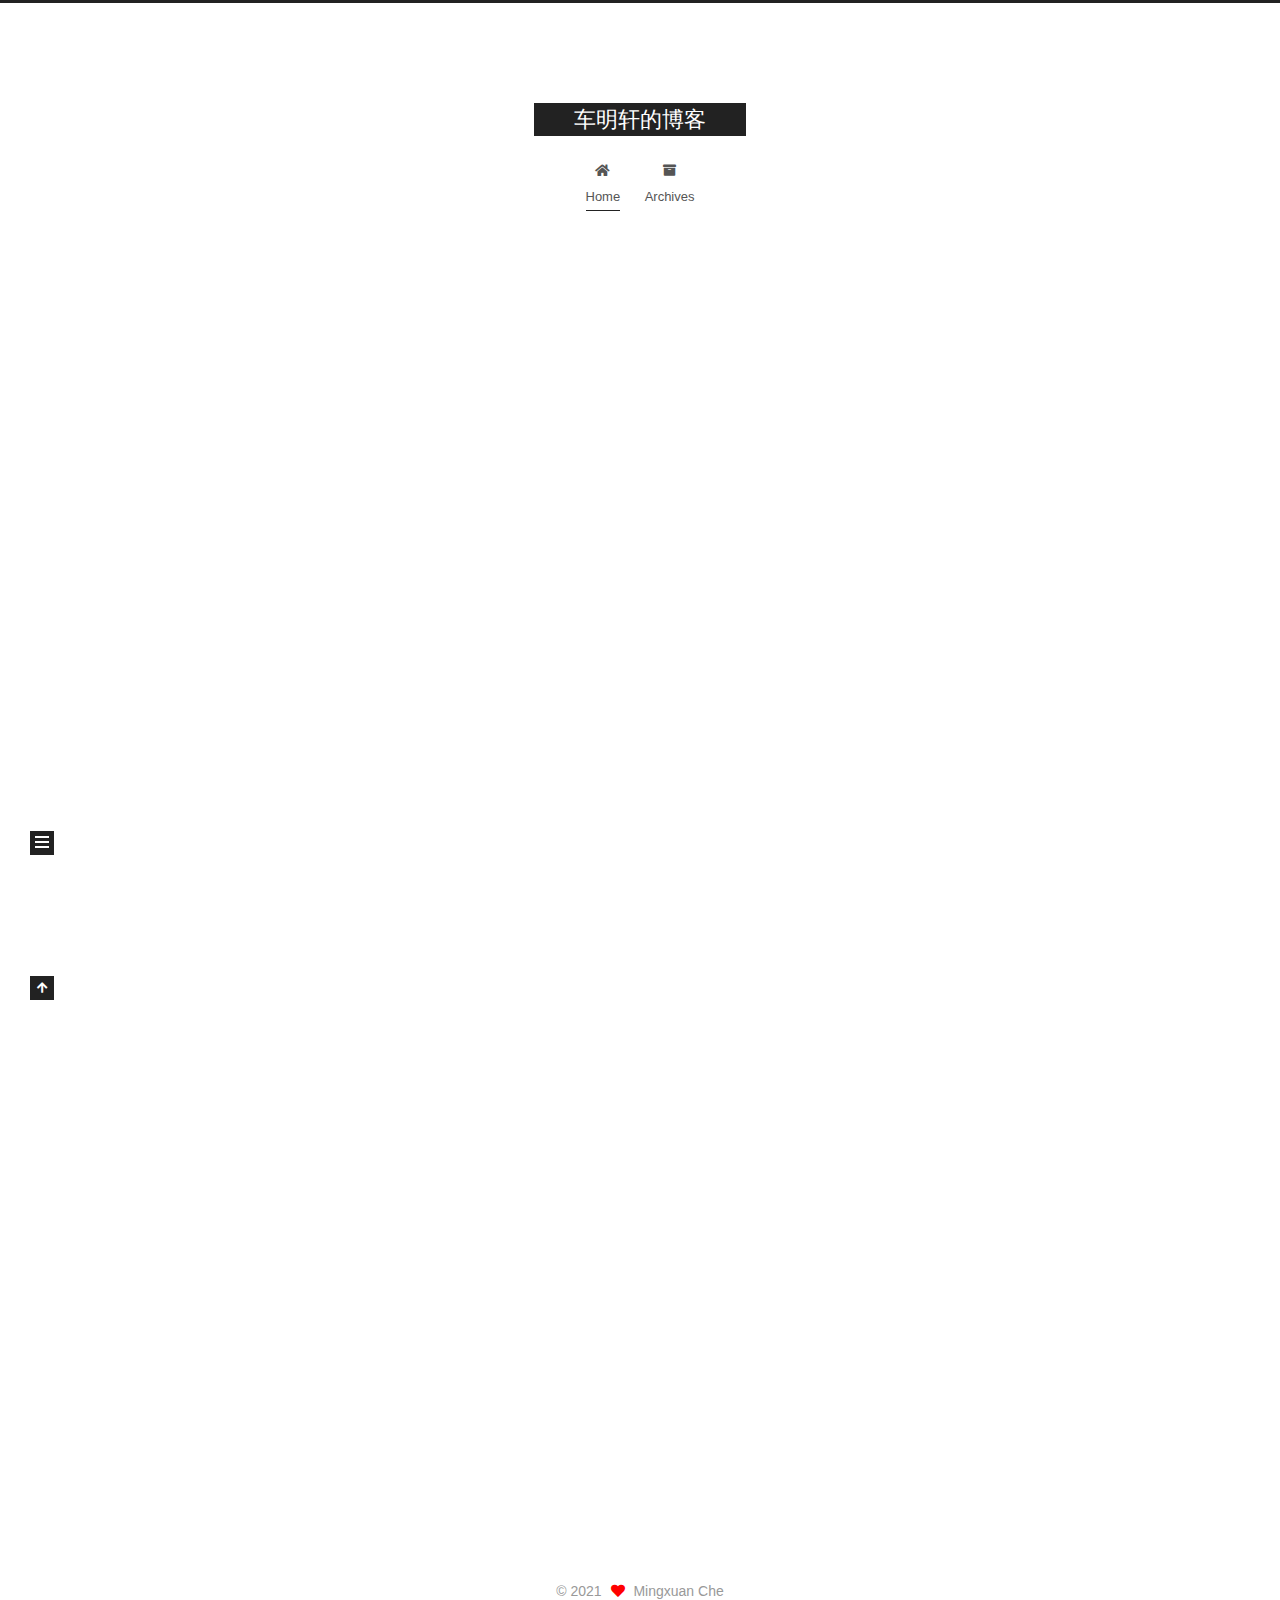
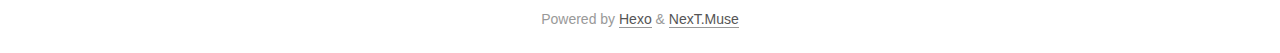
<file: index.html>
<!DOCTYPE html>
<html lang="en">
<head>
  <meta charset="UTF-8">
<meta name="viewport" content="width=device-width, initial-scale=1, maximum-scale=2">
<meta name="theme-color" content="#222">
<meta name="generator" content="Hexo 5.4.0">
  <link rel="apple-touch-icon" sizes="180x180" href="/images/apple-touch-icon-next.png">
  <link rel="icon" type="image/png" sizes="32x32" href="/images/favicon-32x32-next.png">
  <link rel="icon" type="image/png" sizes="16x16" href="/images/favicon-16x16-next.png">
  <link rel="mask-icon" href="/images/logo.svg" color="#222">

<link rel="stylesheet" href="/css/main.css">


<link rel="stylesheet" href="/lib/font-awesome/css/all.min.css">

<script id="hexo-configurations">
    var NexT = window.NexT || {};
    var CONFIG = {"hostname":"example.com","root":"/","scheme":"Muse","version":"7.8.0","exturl":false,"sidebar":{"position":"left","display":"post","padding":18,"offset":12,"onmobile":false},"copycode":{"enable":false,"show_result":false,"style":null},"back2top":{"enable":true,"sidebar":false,"scrollpercent":false},"bookmark":{"enable":false,"color":"#222","save":"auto"},"fancybox":false,"mediumzoom":false,"lazyload":false,"pangu":false,"comments":{"style":"tabs","active":null,"storage":true,"lazyload":false,"nav":null},"algolia":{"hits":{"per_page":10},"labels":{"input_placeholder":"Search for Posts","hits_empty":"We didn't find any results for the search: ${query}","hits_stats":"${hits} results found in ${time} ms"}},"localsearch":{"enable":false,"trigger":"auto","top_n_per_article":1,"unescape":false,"preload":false},"motion":{"enable":true,"async":false,"transition":{"post_block":"fadeIn","post_header":"slideDownIn","post_body":"slideDownIn","coll_header":"slideLeftIn","sidebar":"slideUpIn"}}};
  </script>

  <meta property="og:type" content="website">
<meta property="og:title" content="车明轩的博客">
<meta property="og:url" content="http://example.com/index.html">
<meta property="og:site_name" content="车明轩的博客">
<meta property="og:locale" content="en_US">
<meta property="article:author" content="Mingxuan Che">
<meta name="twitter:card" content="summary">

<link rel="canonical" href="http://example.com/">


<script id="page-configurations">
  // https://hexo.io/docs/variables.html
  CONFIG.page = {
    sidebar: "",
    isHome : true,
    isPost : false,
    lang   : 'en'
  };
</script>

  <title>车明轩的博客</title>
  






  <noscript>
  <style>
  .use-motion .brand,
  .use-motion .menu-item,
  .sidebar-inner,
  .use-motion .post-block,
  .use-motion .pagination,
  .use-motion .comments,
  .use-motion .post-header,
  .use-motion .post-body,
  .use-motion .collection-header { opacity: initial; }

  .use-motion .site-title,
  .use-motion .site-subtitle {
    opacity: initial;
    top: initial;
  }

  .use-motion .logo-line-before i { left: initial; }
  .use-motion .logo-line-after i { right: initial; }
  </style>
</noscript>

</head>

<body itemscope itemtype="http://schema.org/WebPage">
  <div class="container use-motion">
    <div class="headband"></div>

    <header class="header" itemscope itemtype="http://schema.org/WPHeader">
      <div class="header-inner"><div class="site-brand-container">
  <div class="site-nav-toggle">
    <div class="toggle" aria-label="Toggle navigation bar">
      <span class="toggle-line toggle-line-first"></span>
      <span class="toggle-line toggle-line-middle"></span>
      <span class="toggle-line toggle-line-last"></span>
    </div>
  </div>

  <div class="site-meta">

    <a href="/" class="brand" rel="start">
      <span class="logo-line-before"><i></i></span>
      <h1 class="site-title">车明轩的博客</h1>
      <span class="logo-line-after"><i></i></span>
    </a>
  </div>

  <div class="site-nav-right">
    <div class="toggle popup-trigger">
    </div>
  </div>
</div>




<nav class="site-nav">
  <ul id="menu" class="main-menu menu">
        <li class="menu-item menu-item-home">

    <a href="/" rel="section"><i class="fa fa-home fa-fw"></i>Home</a>

  </li>
        <li class="menu-item menu-item-archives">

    <a href="/archives/" rel="section"><i class="fa fa-archive fa-fw"></i>Archives</a>

  </li>
  </ul>
</nav>




</div>
    </header>

    
  <div class="back-to-top">
    <i class="fa fa-arrow-up"></i>
    <span>0%</span>
  </div>


    <main class="main">
      <div class="main-inner">
        <div class="content-wrap">
          

          <div class="content index posts-expand">
            
      
  
  
  <article itemscope itemtype="http://schema.org/Article" class="post-block" lang="en">
    <link itemprop="mainEntityOfPage" href="http://example.com/2021/03/05/%E5%AE%9E%E4%B9%A0%E5%BF%83%E5%BE%973.4-3.5/">

    <span hidden itemprop="author" itemscope itemtype="http://schema.org/Person">
      <meta itemprop="image" content="/images/avatar.gif">
      <meta itemprop="name" content="Mingxuan Che">
      <meta itemprop="description" content="">
    </span>

    <span hidden itemprop="publisher" itemscope itemtype="http://schema.org/Organization">
      <meta itemprop="name" content="车明轩的博客">
    </span>
      <header class="post-header">
        <h2 class="post-title" itemprop="name headline">
          
            <a href="/2021/03/05/%E5%AE%9E%E4%B9%A0%E5%BF%83%E5%BE%973.4-3.5/" class="post-title-link" itemprop="url">实习心得3.4-3.5</a>
        </h2>

        <div class="post-meta">
            <span class="post-meta-item">
              <span class="post-meta-item-icon">
                <i class="far fa-calendar"></i>
              </span>
              <span class="post-meta-item-text">Posted on</span>
              

              <time title="Created: 2021-03-05 14:13:04 / Modified: 14:21:15" itemprop="dateCreated datePublished" datetime="2021-03-05T14:13:04+08:00">2021-03-05</time>
            </span>

          

        </div>
      </header>

    
    
    
    <div class="post-body" itemprop="articleBody">

      
          <h1 id="产品经理"><a href="#产品经理" class="headerlink" title="产品经理"></a>产品经理</h1><p>对于产品经理，最重要的是分析客户的需求（save time or kill time），和制定产品的商业战略目标，这其中，就包括查阅大量的资料和进行量化的市场调研。另外，产品经理需要将自己的想法输出成为内容，内容就包括ppt，产品说明文档以及一些可视化操作。此外，当产品投入使用后，还需要根据产品的运营情况进行迭代更新。</p>
<p>总结：这个职业对创造力，对前沿科技的把控 ，视野，见识，以及知识搜集能力，阅读能力，写作能力要求较高。</p>
<p>推荐书目：</p>
<p>用户体验要素</p>
<p>交互设计精髓3</p>
<p><a target="_blank" rel="noopener" href="https://www.axureshop.com/">https://www.axureshop.com/</a></p>
<p>从该网站多了解设计模板</p>
<h1 id="区块链"><a href="#区块链" class="headerlink" title="区块链"></a>区块链</h1><p> 区块链技术是一个可以实现去中心化的货币加密技术，可以使比特币，实现正常的货币流通。</p>
<p><a target="_blank" rel="noopener" href="http://c.biancheng.net/view/1884.html">http://c.biancheng.net/view/1884.html</a></p>
<h1 id="互联网企业技术人员瓶颈的突破："><a href="#互联网企业技术人员瓶颈的突破：" class="headerlink" title="互联网企业技术人员瓶颈的突破："></a>互联网企业技术人员瓶颈的突破：</h1><p>在一个互联网企业在学习技术到一定水平后回遇到瓶颈，为了突破这种瓶颈，需要向以下几点努力：</p>
<p>1 学会积累，通过积累大量的demo和编程方法提高自身的工作效率</p>
<p>2 学会往产品，营销方向思考，通过对产品和营销方向的思考学会让自己想到需求之外的东西</p>
<p>3 对底层逻辑的思考和对全局的把握，当你达到能对团队全局有所把握时自然而然会成为leader</p>

      
    </div>

    
    
    
      <footer class="post-footer">
        <div class="post-eof"></div>
      </footer>
  </article>
  
  
  


  



          </div>
          

<script>
  window.addEventListener('tabs:register', () => {
    let { activeClass } = CONFIG.comments;
    if (CONFIG.comments.storage) {
      activeClass = localStorage.getItem('comments_active') || activeClass;
    }
    if (activeClass) {
      let activeTab = document.querySelector(`a[href="#comment-${activeClass}"]`);
      if (activeTab) {
        activeTab.click();
      }
    }
  });
  if (CONFIG.comments.storage) {
    window.addEventListener('tabs:click', event => {
      if (!event.target.matches('.tabs-comment .tab-content .tab-pane')) return;
      let commentClass = event.target.classList[1];
      localStorage.setItem('comments_active', commentClass);
    });
  }
</script>

        </div>
          
  
  <div class="toggle sidebar-toggle">
    <span class="toggle-line toggle-line-first"></span>
    <span class="toggle-line toggle-line-middle"></span>
    <span class="toggle-line toggle-line-last"></span>
  </div>

  <aside class="sidebar">
    <div class="sidebar-inner">

      <ul class="sidebar-nav motion-element">
        <li class="sidebar-nav-toc">
          Table of Contents
        </li>
        <li class="sidebar-nav-overview">
          Overview
        </li>
      </ul>

      <!--noindex-->
      <div class="post-toc-wrap sidebar-panel">
      </div>
      <!--/noindex-->

      <div class="site-overview-wrap sidebar-panel">
        <div class="site-author motion-element" itemprop="author" itemscope itemtype="http://schema.org/Person">
  <p class="site-author-name" itemprop="name">Mingxuan Che</p>
  <div class="site-description" itemprop="description"></div>
</div>
<div class="site-state-wrap motion-element">
  <nav class="site-state">
      <div class="site-state-item site-state-posts">
          <a href="/archives/">
        
          <span class="site-state-item-count">1</span>
          <span class="site-state-item-name">posts</span>
        </a>
      </div>
  </nav>
</div>



      </div>

    </div>
  </aside>
  <div id="sidebar-dimmer"></div>


      </div>
    </main>

    <footer class="footer">
      <div class="footer-inner">
        

        

<div class="copyright">
  
  &copy; 
  <span itemprop="copyrightYear">2021</span>
  <span class="with-love">
    <i class="fa fa-heart"></i>
  </span>
  <span class="author" itemprop="copyrightHolder">Mingxuan Che</span>
</div>
  <div class="powered-by">Powered by <a href="https://hexo.io/" class="theme-link" rel="noopener" target="_blank">Hexo</a> & <a href="https://muse.theme-next.org/" class="theme-link" rel="noopener" target="_blank">NexT.Muse</a>
  </div>

        








      </div>
    </footer>
  </div>

  
  <script src="/lib/anime.min.js"></script>
  <script src="/lib/velocity/velocity.min.js"></script>
  <script src="/lib/velocity/velocity.ui.min.js"></script>

<script src="/js/utils.js"></script>

<script src="/js/motion.js"></script>


<script src="/js/schemes/muse.js"></script>


<script src="/js/next-boot.js"></script>




  















  

  

</body>
</html>
</file>
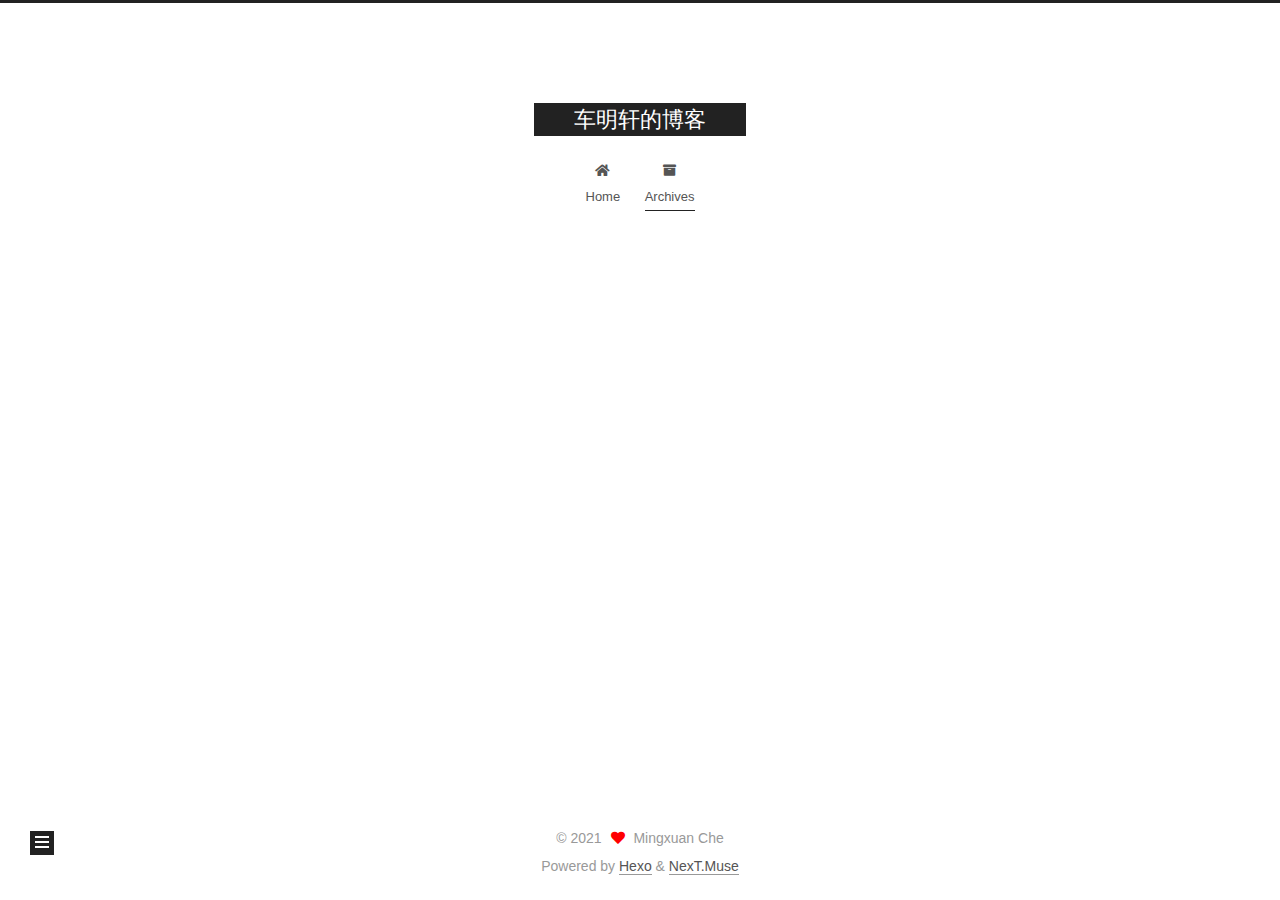
<file: archives/index.html>
<!DOCTYPE html>
<html lang="en">
<head>
  <meta charset="UTF-8">
<meta name="viewport" content="width=device-width, initial-scale=1, maximum-scale=2">
<meta name="theme-color" content="#222">
<meta name="generator" content="Hexo 5.4.0">
  <link rel="apple-touch-icon" sizes="180x180" href="/images/apple-touch-icon-next.png">
  <link rel="icon" type="image/png" sizes="32x32" href="/images/favicon-32x32-next.png">
  <link rel="icon" type="image/png" sizes="16x16" href="/images/favicon-16x16-next.png">
  <link rel="mask-icon" href="/images/logo.svg" color="#222">

<link rel="stylesheet" href="/css/main.css">


<link rel="stylesheet" href="/lib/font-awesome/css/all.min.css">

<script id="hexo-configurations">
    var NexT = window.NexT || {};
    var CONFIG = {"hostname":"example.com","root":"/","scheme":"Muse","version":"7.8.0","exturl":false,"sidebar":{"position":"left","display":"post","padding":18,"offset":12,"onmobile":false},"copycode":{"enable":false,"show_result":false,"style":null},"back2top":{"enable":true,"sidebar":false,"scrollpercent":false},"bookmark":{"enable":false,"color":"#222","save":"auto"},"fancybox":false,"mediumzoom":false,"lazyload":false,"pangu":false,"comments":{"style":"tabs","active":null,"storage":true,"lazyload":false,"nav":null},"algolia":{"hits":{"per_page":10},"labels":{"input_placeholder":"Search for Posts","hits_empty":"We didn't find any results for the search: ${query}","hits_stats":"${hits} results found in ${time} ms"}},"localsearch":{"enable":false,"trigger":"auto","top_n_per_article":1,"unescape":false,"preload":false},"motion":{"enable":true,"async":false,"transition":{"post_block":"fadeIn","post_header":"slideDownIn","post_body":"slideDownIn","coll_header":"slideLeftIn","sidebar":"slideUpIn"}}};
  </script>

  <meta property="og:type" content="website">
<meta property="og:title" content="车明轩的博客">
<meta property="og:url" content="http://example.com/archives/index.html">
<meta property="og:site_name" content="车明轩的博客">
<meta property="og:locale" content="en_US">
<meta property="article:author" content="Mingxuan Che">
<meta name="twitter:card" content="summary">

<link rel="canonical" href="http://example.com/archives/">


<script id="page-configurations">
  // https://hexo.io/docs/variables.html
  CONFIG.page = {
    sidebar: "",
    isHome : false,
    isPost : false,
    lang   : 'en'
  };
</script>

  <title>Archive | 车明轩的博客</title>
  






  <noscript>
  <style>
  .use-motion .brand,
  .use-motion .menu-item,
  .sidebar-inner,
  .use-motion .post-block,
  .use-motion .pagination,
  .use-motion .comments,
  .use-motion .post-header,
  .use-motion .post-body,
  .use-motion .collection-header { opacity: initial; }

  .use-motion .site-title,
  .use-motion .site-subtitle {
    opacity: initial;
    top: initial;
  }

  .use-motion .logo-line-before i { left: initial; }
  .use-motion .logo-line-after i { right: initial; }
  </style>
</noscript>

</head>

<body itemscope itemtype="http://schema.org/WebPage">
  <div class="container use-motion">
    <div class="headband"></div>

    <header class="header" itemscope itemtype="http://schema.org/WPHeader">
      <div class="header-inner"><div class="site-brand-container">
  <div class="site-nav-toggle">
    <div class="toggle" aria-label="Toggle navigation bar">
      <span class="toggle-line toggle-line-first"></span>
      <span class="toggle-line toggle-line-middle"></span>
      <span class="toggle-line toggle-line-last"></span>
    </div>
  </div>

  <div class="site-meta">

    <a href="/" class="brand" rel="start">
      <span class="logo-line-before"><i></i></span>
      <h1 class="site-title">车明轩的博客</h1>
      <span class="logo-line-after"><i></i></span>
    </a>
  </div>

  <div class="site-nav-right">
    <div class="toggle popup-trigger">
    </div>
  </div>
</div>




<nav class="site-nav">
  <ul id="menu" class="main-menu menu">
        <li class="menu-item menu-item-home">

    <a href="/" rel="section"><i class="fa fa-home fa-fw"></i>Home</a>

  </li>
        <li class="menu-item menu-item-archives">

    <a href="/archives/" rel="section"><i class="fa fa-archive fa-fw"></i>Archives</a>

  </li>
  </ul>
</nav>




</div>
    </header>

    
  <div class="back-to-top">
    <i class="fa fa-arrow-up"></i>
    <span>0%</span>
  </div>


    <main class="main">
      <div class="main-inner">
        <div class="content-wrap">
          

          <div class="content archive">
            

  
  
  
  <div class="post-block">
    <div class="posts-collapse">
      <div class="collection-title">
        <span class="collection-header">Um..! 1 post. Keep on posting.</span>
      </div>

      
    <div class="collection-year">
      <span class="collection-header">2021</span>
    </div>

  <article itemscope itemtype="http://schema.org/Article">
    <header class="post-header">

      <div class="post-meta">
        <time itemprop="dateCreated"
              datetime="2021-03-05T14:13:04+08:00"
              content="2021-03-05">
          03-05
        </time>
      </div>

      <div class="post-title">
          <a class="post-title-link" href="/2021/03/05/%E5%AE%9E%E4%B9%A0%E5%BF%83%E5%BE%973.4-3.5/" itemprop="url">
            <span itemprop="name">实习心得3.4-3.5</span>
          </a>
      </div>

    </header>
  </article>


    </div>
  </div>
  
  
  

  



          </div>
          

<script>
  window.addEventListener('tabs:register', () => {
    let { activeClass } = CONFIG.comments;
    if (CONFIG.comments.storage) {
      activeClass = localStorage.getItem('comments_active') || activeClass;
    }
    if (activeClass) {
      let activeTab = document.querySelector(`a[href="#comment-${activeClass}"]`);
      if (activeTab) {
        activeTab.click();
      }
    }
  });
  if (CONFIG.comments.storage) {
    window.addEventListener('tabs:click', event => {
      if (!event.target.matches('.tabs-comment .tab-content .tab-pane')) return;
      let commentClass = event.target.classList[1];
      localStorage.setItem('comments_active', commentClass);
    });
  }
</script>

        </div>
          
  
  <div class="toggle sidebar-toggle">
    <span class="toggle-line toggle-line-first"></span>
    <span class="toggle-line toggle-line-middle"></span>
    <span class="toggle-line toggle-line-last"></span>
  </div>

  <aside class="sidebar">
    <div class="sidebar-inner">

      <ul class="sidebar-nav motion-element">
        <li class="sidebar-nav-toc">
          Table of Contents
        </li>
        <li class="sidebar-nav-overview">
          Overview
        </li>
      </ul>

      <!--noindex-->
      <div class="post-toc-wrap sidebar-panel">
      </div>
      <!--/noindex-->

      <div class="site-overview-wrap sidebar-panel">
        <div class="site-author motion-element" itemprop="author" itemscope itemtype="http://schema.org/Person">
  <p class="site-author-name" itemprop="name">Mingxuan Che</p>
  <div class="site-description" itemprop="description"></div>
</div>
<div class="site-state-wrap motion-element">
  <nav class="site-state">
      <div class="site-state-item site-state-posts">
          <a href="/archives/">
        
          <span class="site-state-item-count">1</span>
          <span class="site-state-item-name">posts</span>
        </a>
      </div>
  </nav>
</div>



      </div>

    </div>
  </aside>
  <div id="sidebar-dimmer"></div>


      </div>
    </main>

    <footer class="footer">
      <div class="footer-inner">
        

        

<div class="copyright">
  
  &copy; 
  <span itemprop="copyrightYear">2021</span>
  <span class="with-love">
    <i class="fa fa-heart"></i>
  </span>
  <span class="author" itemprop="copyrightHolder">Mingxuan Che</span>
</div>
  <div class="powered-by">Powered by <a href="https://hexo.io/" class="theme-link" rel="noopener" target="_blank">Hexo</a> & <a href="https://muse.theme-next.org/" class="theme-link" rel="noopener" target="_blank">NexT.Muse</a>
  </div>

        








      </div>
    </footer>
  </div>

  
  <script src="/lib/anime.min.js"></script>
  <script src="/lib/velocity/velocity.min.js"></script>
  <script src="/lib/velocity/velocity.ui.min.js"></script>

<script src="/js/utils.js"></script>

<script src="/js/motion.js"></script>


<script src="/js/schemes/muse.js"></script>


<script src="/js/next-boot.js"></script>




  















  

  

</body>
</html>
</file>
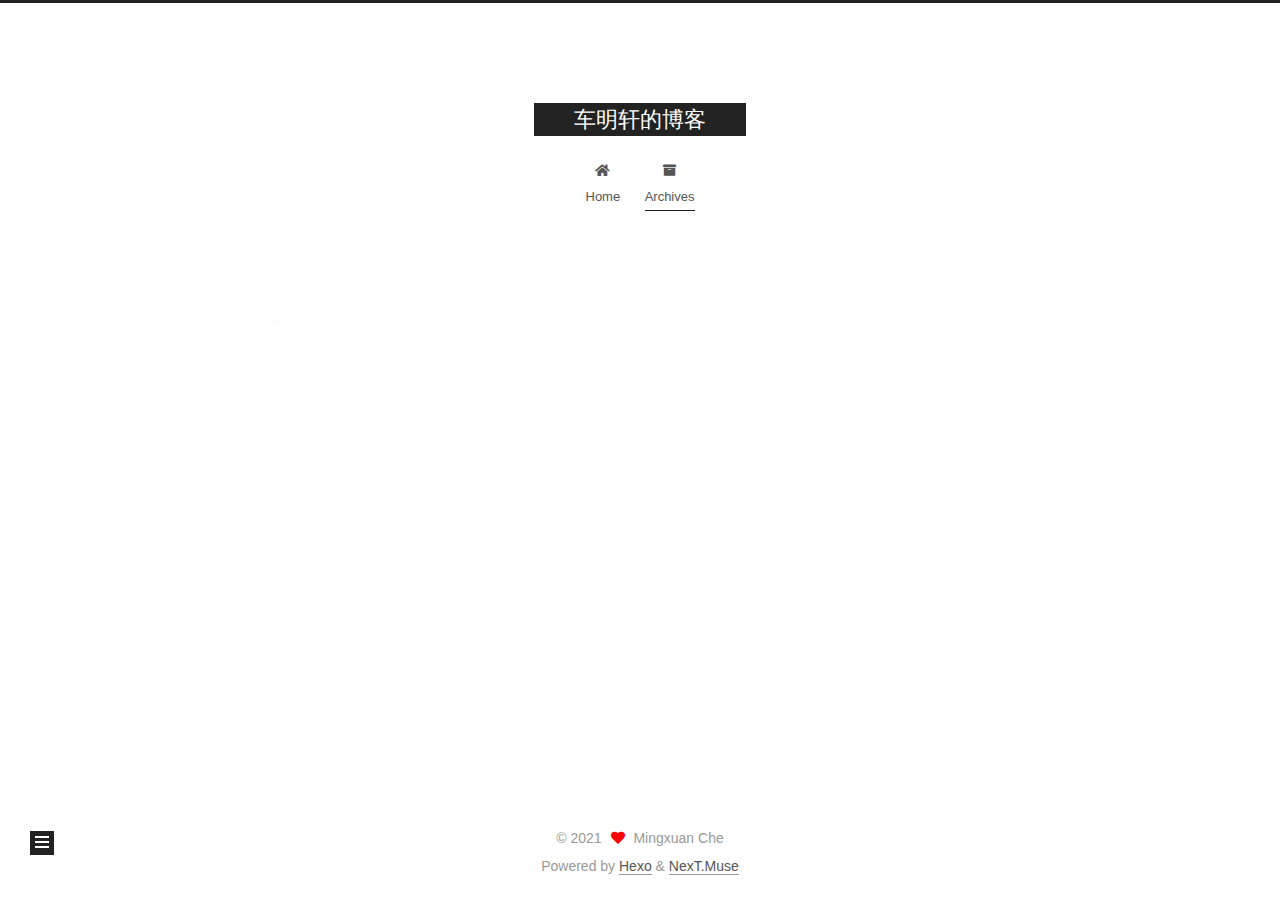
<file: archives/2021/index.html>
<!DOCTYPE html>
<html lang="en">
<head>
  <meta charset="UTF-8">
<meta name="viewport" content="width=device-width, initial-scale=1, maximum-scale=2">
<meta name="theme-color" content="#222">
<meta name="generator" content="Hexo 5.4.0">
  <link rel="apple-touch-icon" sizes="180x180" href="/images/apple-touch-icon-next.png">
  <link rel="icon" type="image/png" sizes="32x32" href="/images/favicon-32x32-next.png">
  <link rel="icon" type="image/png" sizes="16x16" href="/images/favicon-16x16-next.png">
  <link rel="mask-icon" href="/images/logo.svg" color="#222">

<link rel="stylesheet" href="/css/main.css">


<link rel="stylesheet" href="/lib/font-awesome/css/all.min.css">

<script id="hexo-configurations">
    var NexT = window.NexT || {};
    var CONFIG = {"hostname":"example.com","root":"/","scheme":"Muse","version":"7.8.0","exturl":false,"sidebar":{"position":"left","display":"post","padding":18,"offset":12,"onmobile":false},"copycode":{"enable":false,"show_result":false,"style":null},"back2top":{"enable":true,"sidebar":false,"scrollpercent":false},"bookmark":{"enable":false,"color":"#222","save":"auto"},"fancybox":false,"mediumzoom":false,"lazyload":false,"pangu":false,"comments":{"style":"tabs","active":null,"storage":true,"lazyload":false,"nav":null},"algolia":{"hits":{"per_page":10},"labels":{"input_placeholder":"Search for Posts","hits_empty":"We didn't find any results for the search: ${query}","hits_stats":"${hits} results found in ${time} ms"}},"localsearch":{"enable":false,"trigger":"auto","top_n_per_article":1,"unescape":false,"preload":false},"motion":{"enable":true,"async":false,"transition":{"post_block":"fadeIn","post_header":"slideDownIn","post_body":"slideDownIn","coll_header":"slideLeftIn","sidebar":"slideUpIn"}}};
  </script>

  <meta property="og:type" content="website">
<meta property="og:title" content="车明轩的博客">
<meta property="og:url" content="http://example.com/archives/2021/index.html">
<meta property="og:site_name" content="车明轩的博客">
<meta property="og:locale" content="en_US">
<meta property="article:author" content="Mingxuan Che">
<meta name="twitter:card" content="summary">

<link rel="canonical" href="http://example.com/archives/2021/">


<script id="page-configurations">
  // https://hexo.io/docs/variables.html
  CONFIG.page = {
    sidebar: "",
    isHome : false,
    isPost : false,
    lang   : 'en'
  };
</script>

  <title>Archive | 车明轩的博客</title>
  






  <noscript>
  <style>
  .use-motion .brand,
  .use-motion .menu-item,
  .sidebar-inner,
  .use-motion .post-block,
  .use-motion .pagination,
  .use-motion .comments,
  .use-motion .post-header,
  .use-motion .post-body,
  .use-motion .collection-header { opacity: initial; }

  .use-motion .site-title,
  .use-motion .site-subtitle {
    opacity: initial;
    top: initial;
  }

  .use-motion .logo-line-before i { left: initial; }
  .use-motion .logo-line-after i { right: initial; }
  </style>
</noscript>

</head>

<body itemscope itemtype="http://schema.org/WebPage">
  <div class="container use-motion">
    <div class="headband"></div>

    <header class="header" itemscope itemtype="http://schema.org/WPHeader">
      <div class="header-inner"><div class="site-brand-container">
  <div class="site-nav-toggle">
    <div class="toggle" aria-label="Toggle navigation bar">
      <span class="toggle-line toggle-line-first"></span>
      <span class="toggle-line toggle-line-middle"></span>
      <span class="toggle-line toggle-line-last"></span>
    </div>
  </div>

  <div class="site-meta">

    <a href="/" class="brand" rel="start">
      <span class="logo-line-before"><i></i></span>
      <h1 class="site-title">车明轩的博客</h1>
      <span class="logo-line-after"><i></i></span>
    </a>
  </div>

  <div class="site-nav-right">
    <div class="toggle popup-trigger">
    </div>
  </div>
</div>




<nav class="site-nav">
  <ul id="menu" class="main-menu menu">
        <li class="menu-item menu-item-home">

    <a href="/" rel="section"><i class="fa fa-home fa-fw"></i>Home</a>

  </li>
        <li class="menu-item menu-item-archives">

    <a href="/archives/" rel="section"><i class="fa fa-archive fa-fw"></i>Archives</a>

  </li>
  </ul>
</nav>




</div>
    </header>

    
  <div class="back-to-top">
    <i class="fa fa-arrow-up"></i>
    <span>0%</span>
  </div>


    <main class="main">
      <div class="main-inner">
        <div class="content-wrap">
          

          <div class="content archive">
            

  
  
  
  <div class="post-block">
    <div class="posts-collapse">
      <div class="collection-title">
        <span class="collection-header">Um..! 1 post. Keep on posting.</span>
      </div>

      
    <div class="collection-year">
      <span class="collection-header">2021</span>
    </div>

  <article itemscope itemtype="http://schema.org/Article">
    <header class="post-header">

      <div class="post-meta">
        <time itemprop="dateCreated"
              datetime="2021-03-05T14:13:04+08:00"
              content="2021-03-05">
          03-05
        </time>
      </div>

      <div class="post-title">
          <a class="post-title-link" href="/2021/03/05/%E5%AE%9E%E4%B9%A0%E5%BF%83%E5%BE%973.4-3.5/" itemprop="url">
            <span itemprop="name">实习心得3.4-3.5</span>
          </a>
      </div>

    </header>
  </article>


    </div>
  </div>
  
  
  

  



          </div>
          

<script>
  window.addEventListener('tabs:register', () => {
    let { activeClass } = CONFIG.comments;
    if (CONFIG.comments.storage) {
      activeClass = localStorage.getItem('comments_active') || activeClass;
    }
    if (activeClass) {
      let activeTab = document.querySelector(`a[href="#comment-${activeClass}"]`);
      if (activeTab) {
        activeTab.click();
      }
    }
  });
  if (CONFIG.comments.storage) {
    window.addEventListener('tabs:click', event => {
      if (!event.target.matches('.tabs-comment .tab-content .tab-pane')) return;
      let commentClass = event.target.classList[1];
      localStorage.setItem('comments_active', commentClass);
    });
  }
</script>

        </div>
          
  
  <div class="toggle sidebar-toggle">
    <span class="toggle-line toggle-line-first"></span>
    <span class="toggle-line toggle-line-middle"></span>
    <span class="toggle-line toggle-line-last"></span>
  </div>

  <aside class="sidebar">
    <div class="sidebar-inner">

      <ul class="sidebar-nav motion-element">
        <li class="sidebar-nav-toc">
          Table of Contents
        </li>
        <li class="sidebar-nav-overview">
          Overview
        </li>
      </ul>

      <!--noindex-->
      <div class="post-toc-wrap sidebar-panel">
      </div>
      <!--/noindex-->

      <div class="site-overview-wrap sidebar-panel">
        <div class="site-author motion-element" itemprop="author" itemscope itemtype="http://schema.org/Person">
  <p class="site-author-name" itemprop="name">Mingxuan Che</p>
  <div class="site-description" itemprop="description"></div>
</div>
<div class="site-state-wrap motion-element">
  <nav class="site-state">
      <div class="site-state-item site-state-posts">
          <a href="/archives/">
        
          <span class="site-state-item-count">1</span>
          <span class="site-state-item-name">posts</span>
        </a>
      </div>
  </nav>
</div>



      </div>

    </div>
  </aside>
  <div id="sidebar-dimmer"></div>


      </div>
    </main>

    <footer class="footer">
      <div class="footer-inner">
        

        

<div class="copyright">
  
  &copy; 
  <span itemprop="copyrightYear">2021</span>
  <span class="with-love">
    <i class="fa fa-heart"></i>
  </span>
  <span class="author" itemprop="copyrightHolder">Mingxuan Che</span>
</div>
  <div class="powered-by">Powered by <a href="https://hexo.io/" class="theme-link" rel="noopener" target="_blank">Hexo</a> & <a href="https://muse.theme-next.org/" class="theme-link" rel="noopener" target="_blank">NexT.Muse</a>
  </div>

        








      </div>
    </footer>
  </div>

  
  <script src="/lib/anime.min.js"></script>
  <script src="/lib/velocity/velocity.min.js"></script>
  <script src="/lib/velocity/velocity.ui.min.js"></script>

<script src="/js/utils.js"></script>

<script src="/js/motion.js"></script>


<script src="/js/schemes/muse.js"></script>


<script src="/js/next-boot.js"></script>




  















  

  

</body>
</html>
</file>
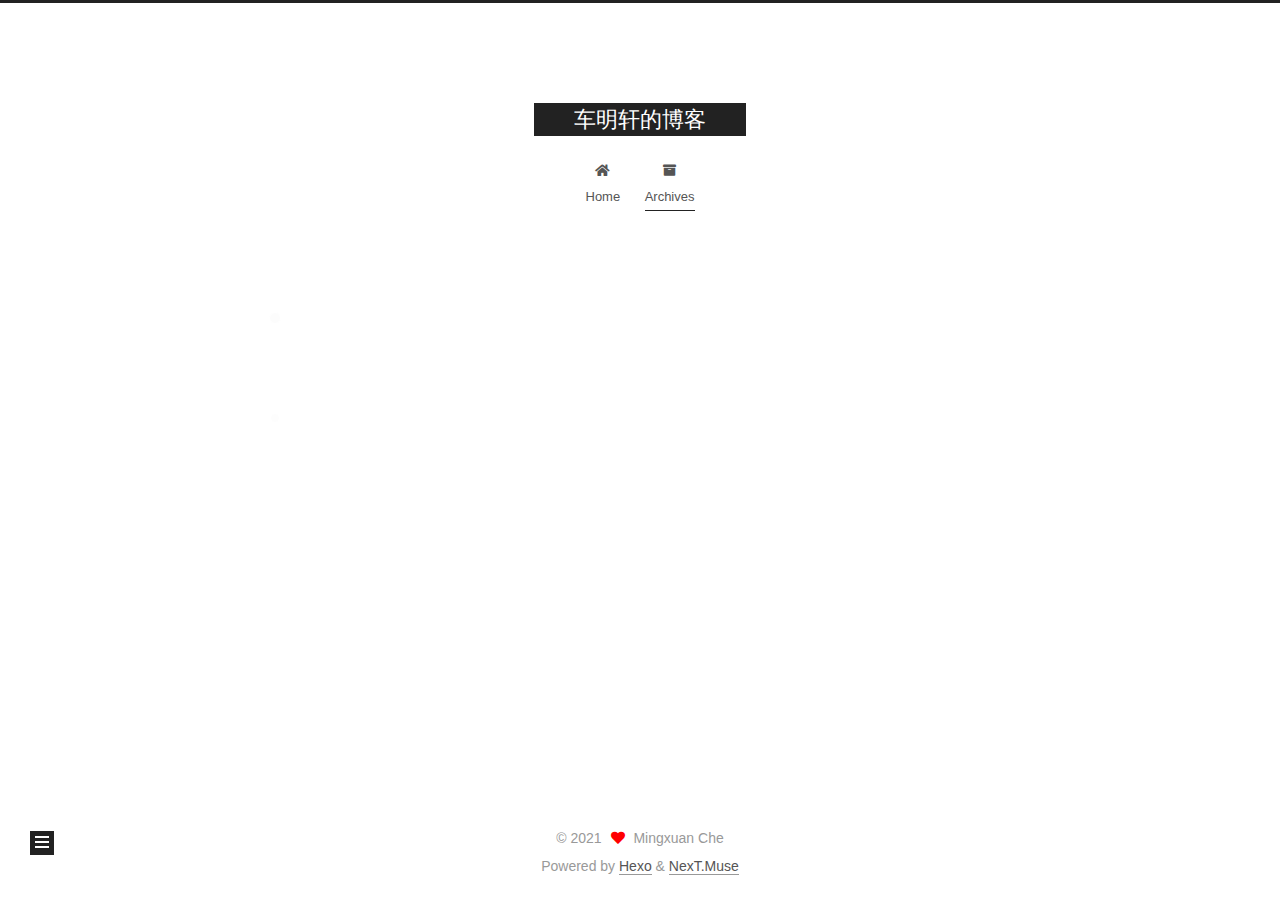
<file: archives/2021/03/index.html>
<!DOCTYPE html>
<html lang="en">
<head>
  <meta charset="UTF-8">
<meta name="viewport" content="width=device-width, initial-scale=1, maximum-scale=2">
<meta name="theme-color" content="#222">
<meta name="generator" content="Hexo 5.4.0">
  <link rel="apple-touch-icon" sizes="180x180" href="/images/apple-touch-icon-next.png">
  <link rel="icon" type="image/png" sizes="32x32" href="/images/favicon-32x32-next.png">
  <link rel="icon" type="image/png" sizes="16x16" href="/images/favicon-16x16-next.png">
  <link rel="mask-icon" href="/images/logo.svg" color="#222">

<link rel="stylesheet" href="/css/main.css">


<link rel="stylesheet" href="/lib/font-awesome/css/all.min.css">

<script id="hexo-configurations">
    var NexT = window.NexT || {};
    var CONFIG = {"hostname":"example.com","root":"/","scheme":"Muse","version":"7.8.0","exturl":false,"sidebar":{"position":"left","display":"post","padding":18,"offset":12,"onmobile":false},"copycode":{"enable":false,"show_result":false,"style":null},"back2top":{"enable":true,"sidebar":false,"scrollpercent":false},"bookmark":{"enable":false,"color":"#222","save":"auto"},"fancybox":false,"mediumzoom":false,"lazyload":false,"pangu":false,"comments":{"style":"tabs","active":null,"storage":true,"lazyload":false,"nav":null},"algolia":{"hits":{"per_page":10},"labels":{"input_placeholder":"Search for Posts","hits_empty":"We didn't find any results for the search: ${query}","hits_stats":"${hits} results found in ${time} ms"}},"localsearch":{"enable":false,"trigger":"auto","top_n_per_article":1,"unescape":false,"preload":false},"motion":{"enable":true,"async":false,"transition":{"post_block":"fadeIn","post_header":"slideDownIn","post_body":"slideDownIn","coll_header":"slideLeftIn","sidebar":"slideUpIn"}}};
  </script>

  <meta property="og:type" content="website">
<meta property="og:title" content="车明轩的博客">
<meta property="og:url" content="http://example.com/archives/2021/03/index.html">
<meta property="og:site_name" content="车明轩的博客">
<meta property="og:locale" content="en_US">
<meta property="article:author" content="Mingxuan Che">
<meta name="twitter:card" content="summary">

<link rel="canonical" href="http://example.com/archives/2021/03/">


<script id="page-configurations">
  // https://hexo.io/docs/variables.html
  CONFIG.page = {
    sidebar: "",
    isHome : false,
    isPost : false,
    lang   : 'en'
  };
</script>

  <title>Archive | 车明轩的博客</title>
  






  <noscript>
  <style>
  .use-motion .brand,
  .use-motion .menu-item,
  .sidebar-inner,
  .use-motion .post-block,
  .use-motion .pagination,
  .use-motion .comments,
  .use-motion .post-header,
  .use-motion .post-body,
  .use-motion .collection-header { opacity: initial; }

  .use-motion .site-title,
  .use-motion .site-subtitle {
    opacity: initial;
    top: initial;
  }

  .use-motion .logo-line-before i { left: initial; }
  .use-motion .logo-line-after i { right: initial; }
  </style>
</noscript>

</head>

<body itemscope itemtype="http://schema.org/WebPage">
  <div class="container use-motion">
    <div class="headband"></div>

    <header class="header" itemscope itemtype="http://schema.org/WPHeader">
      <div class="header-inner"><div class="site-brand-container">
  <div class="site-nav-toggle">
    <div class="toggle" aria-label="Toggle navigation bar">
      <span class="toggle-line toggle-line-first"></span>
      <span class="toggle-line toggle-line-middle"></span>
      <span class="toggle-line toggle-line-last"></span>
    </div>
  </div>

  <div class="site-meta">

    <a href="/" class="brand" rel="start">
      <span class="logo-line-before"><i></i></span>
      <h1 class="site-title">车明轩的博客</h1>
      <span class="logo-line-after"><i></i></span>
    </a>
  </div>

  <div class="site-nav-right">
    <div class="toggle popup-trigger">
    </div>
  </div>
</div>




<nav class="site-nav">
  <ul id="menu" class="main-menu menu">
        <li class="menu-item menu-item-home">

    <a href="/" rel="section"><i class="fa fa-home fa-fw"></i>Home</a>

  </li>
        <li class="menu-item menu-item-archives">

    <a href="/archives/" rel="section"><i class="fa fa-archive fa-fw"></i>Archives</a>

  </li>
  </ul>
</nav>




</div>
    </header>

    
  <div class="back-to-top">
    <i class="fa fa-arrow-up"></i>
    <span>0%</span>
  </div>


    <main class="main">
      <div class="main-inner">
        <div class="content-wrap">
          

          <div class="content archive">
            

  
  
  
  <div class="post-block">
    <div class="posts-collapse">
      <div class="collection-title">
        <span class="collection-header">Um..! 1 post. Keep on posting.</span>
      </div>

      
    <div class="collection-year">
      <span class="collection-header">2021</span>
    </div>

  <article itemscope itemtype="http://schema.org/Article">
    <header class="post-header">

      <div class="post-meta">
        <time itemprop="dateCreated"
              datetime="2021-03-05T14:13:04+08:00"
              content="2021-03-05">
          03-05
        </time>
      </div>

      <div class="post-title">
          <a class="post-title-link" href="/2021/03/05/%E5%AE%9E%E4%B9%A0%E5%BF%83%E5%BE%973.4-3.5/" itemprop="url">
            <span itemprop="name">实习心得3.4-3.5</span>
          </a>
      </div>

    </header>
  </article>


    </div>
  </div>
  
  
  

  



          </div>
          

<script>
  window.addEventListener('tabs:register', () => {
    let { activeClass } = CONFIG.comments;
    if (CONFIG.comments.storage) {
      activeClass = localStorage.getItem('comments_active') || activeClass;
    }
    if (activeClass) {
      let activeTab = document.querySelector(`a[href="#comment-${activeClass}"]`);
      if (activeTab) {
        activeTab.click();
      }
    }
  });
  if (CONFIG.comments.storage) {
    window.addEventListener('tabs:click', event => {
      if (!event.target.matches('.tabs-comment .tab-content .tab-pane')) return;
      let commentClass = event.target.classList[1];
      localStorage.setItem('comments_active', commentClass);
    });
  }
</script>

        </div>
          
  
  <div class="toggle sidebar-toggle">
    <span class="toggle-line toggle-line-first"></span>
    <span class="toggle-line toggle-line-middle"></span>
    <span class="toggle-line toggle-line-last"></span>
  </div>

  <aside class="sidebar">
    <div class="sidebar-inner">

      <ul class="sidebar-nav motion-element">
        <li class="sidebar-nav-toc">
          Table of Contents
        </li>
        <li class="sidebar-nav-overview">
          Overview
        </li>
      </ul>

      <!--noindex-->
      <div class="post-toc-wrap sidebar-panel">
      </div>
      <!--/noindex-->

      <div class="site-overview-wrap sidebar-panel">
        <div class="site-author motion-element" itemprop="author" itemscope itemtype="http://schema.org/Person">
  <p class="site-author-name" itemprop="name">Mingxuan Che</p>
  <div class="site-description" itemprop="description"></div>
</div>
<div class="site-state-wrap motion-element">
  <nav class="site-state">
      <div class="site-state-item site-state-posts">
          <a href="/archives/">
        
          <span class="site-state-item-count">1</span>
          <span class="site-state-item-name">posts</span>
        </a>
      </div>
  </nav>
</div>



      </div>

    </div>
  </aside>
  <div id="sidebar-dimmer"></div>


      </div>
    </main>

    <footer class="footer">
      <div class="footer-inner">
        

        

<div class="copyright">
  
  &copy; 
  <span itemprop="copyrightYear">2021</span>
  <span class="with-love">
    <i class="fa fa-heart"></i>
  </span>
  <span class="author" itemprop="copyrightHolder">Mingxuan Che</span>
</div>
  <div class="powered-by">Powered by <a href="https://hexo.io/" class="theme-link" rel="noopener" target="_blank">Hexo</a> & <a href="https://muse.theme-next.org/" class="theme-link" rel="noopener" target="_blank">NexT.Muse</a>
  </div>

        








      </div>
    </footer>
  </div>

  
  <script src="/lib/anime.min.js"></script>
  <script src="/lib/velocity/velocity.min.js"></script>
  <script src="/lib/velocity/velocity.ui.min.js"></script>

<script src="/js/utils.js"></script>

<script src="/js/motion.js"></script>


<script src="/js/schemes/muse.js"></script>


<script src="/js/next-boot.js"></script>




  















  

  

</body>
</html>
</file>
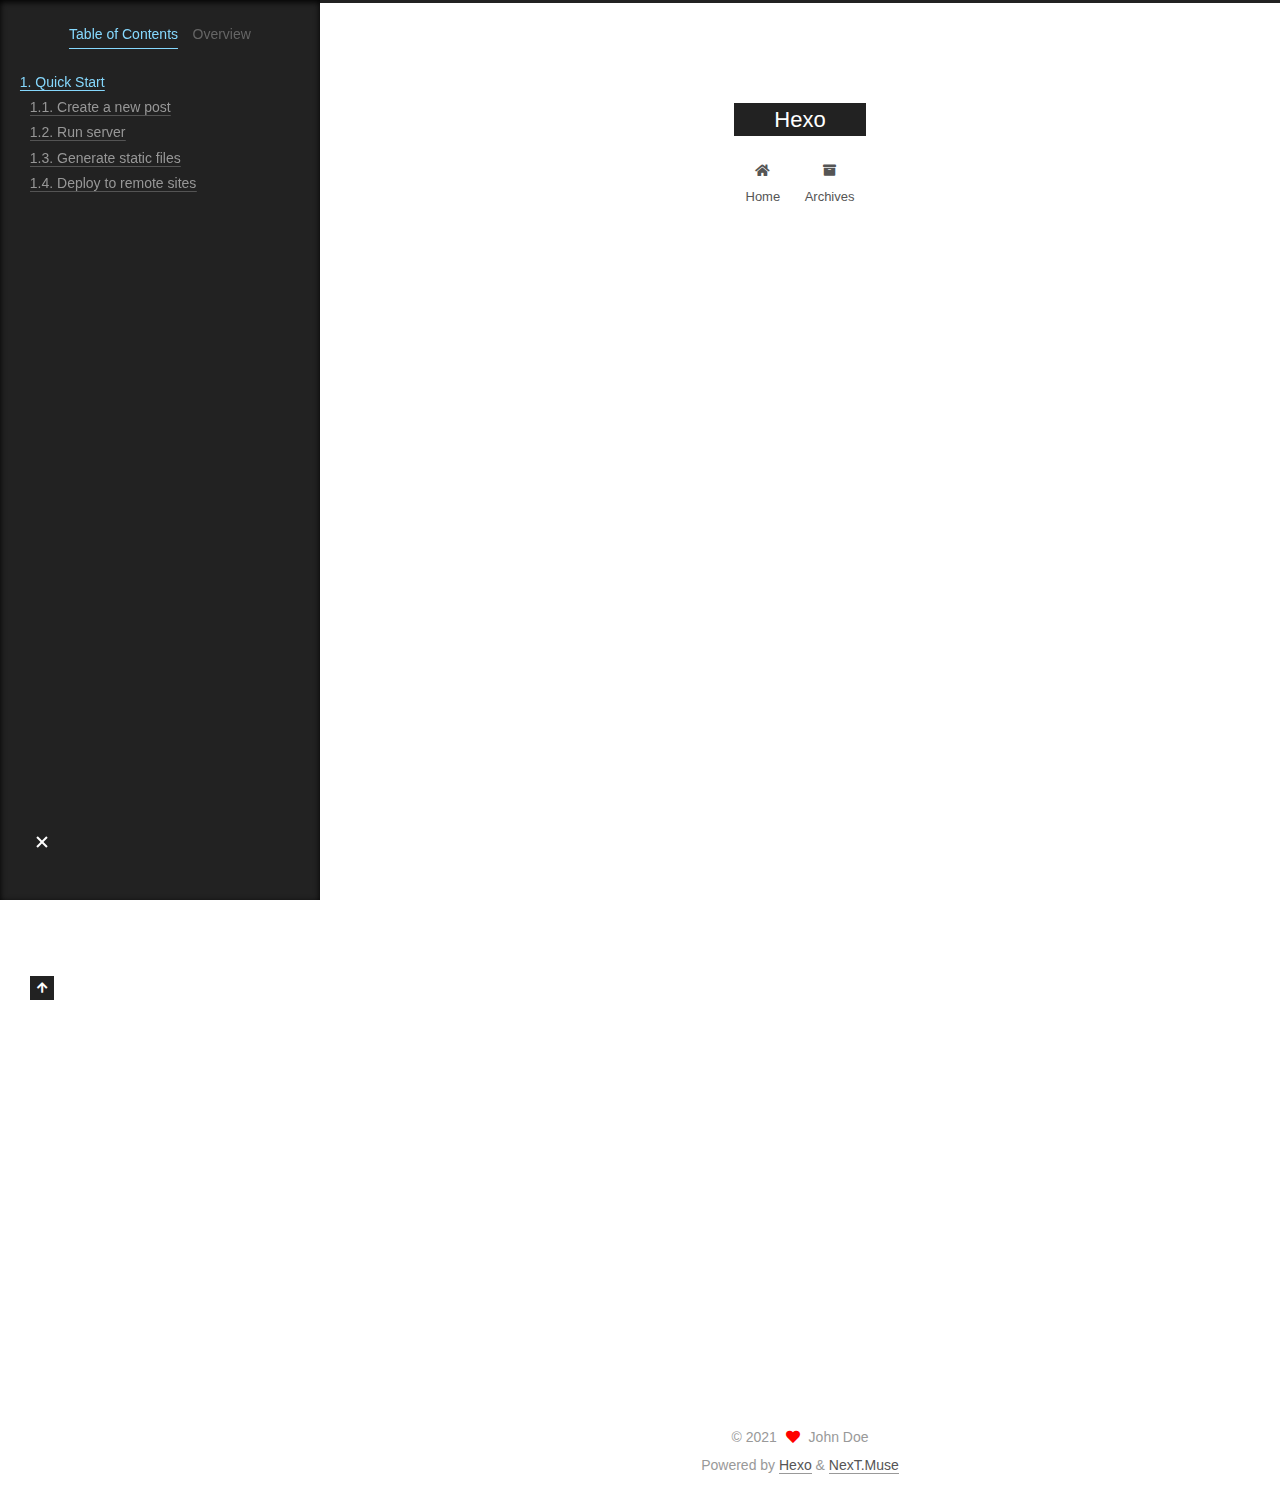
<file: 2021/03/05/hello-world/index.html>
<!DOCTYPE html>
<html lang="en">
<head>
  <meta charset="UTF-8">
<meta name="viewport" content="width=device-width, initial-scale=1, maximum-scale=2">
<meta name="theme-color" content="#222">
<meta name="generator" content="Hexo 5.4.0">
  <link rel="apple-touch-icon" sizes="180x180" href="/images/apple-touch-icon-next.png">
  <link rel="icon" type="image/png" sizes="32x32" href="/images/favicon-32x32-next.png">
  <link rel="icon" type="image/png" sizes="16x16" href="/images/favicon-16x16-next.png">
  <link rel="mask-icon" href="/images/logo.svg" color="#222">

<link rel="stylesheet" href="/css/main.css">


<link rel="stylesheet" href="/lib/font-awesome/css/all.min.css">

<script id="hexo-configurations">
    var NexT = window.NexT || {};
    var CONFIG = {"hostname":"example.com","root":"/","scheme":"Muse","version":"7.8.0","exturl":false,"sidebar":{"position":"left","display":"post","padding":18,"offset":12,"onmobile":false},"copycode":{"enable":false,"show_result":false,"style":null},"back2top":{"enable":true,"sidebar":false,"scrollpercent":false},"bookmark":{"enable":false,"color":"#222","save":"auto"},"fancybox":false,"mediumzoom":false,"lazyload":false,"pangu":false,"comments":{"style":"tabs","active":null,"storage":true,"lazyload":false,"nav":null},"algolia":{"hits":{"per_page":10},"labels":{"input_placeholder":"Search for Posts","hits_empty":"We didn't find any results for the search: ${query}","hits_stats":"${hits} results found in ${time} ms"}},"localsearch":{"enable":false,"trigger":"auto","top_n_per_article":1,"unescape":false,"preload":false},"motion":{"enable":true,"async":false,"transition":{"post_block":"fadeIn","post_header":"slideDownIn","post_body":"slideDownIn","coll_header":"slideLeftIn","sidebar":"slideUpIn"}}};
  </script>

  <meta name="description" content="Welcome to Hexo! This is your very first post. Check documentation for more info. If you get any problems when using Hexo, you can find the answer in troubleshooting or you can ask me on GitHub. Quick">
<meta property="og:type" content="article">
<meta property="og:title" content="Hello World">
<meta property="og:url" content="http://example.com/2021/03/05/hello-world/index.html">
<meta property="og:site_name" content="Hexo">
<meta property="og:description" content="Welcome to Hexo! This is your very first post. Check documentation for more info. If you get any problems when using Hexo, you can find the answer in troubleshooting or you can ask me on GitHub. Quick">
<meta property="og:locale" content="en_US">
<meta property="article:published_time" content="2021-03-05T01:20:50.251Z">
<meta property="article:modified_time" content="2021-03-05T01:20:50.251Z">
<meta property="article:author" content="John Doe">
<meta name="twitter:card" content="summary">

<link rel="canonical" href="http://example.com/2021/03/05/hello-world/">


<script id="page-configurations">
  // https://hexo.io/docs/variables.html
  CONFIG.page = {
    sidebar: "",
    isHome : false,
    isPost : true,
    lang   : 'en'
  };
</script>

  <title>Hello World | Hexo</title>
  






  <noscript>
  <style>
  .use-motion .brand,
  .use-motion .menu-item,
  .sidebar-inner,
  .use-motion .post-block,
  .use-motion .pagination,
  .use-motion .comments,
  .use-motion .post-header,
  .use-motion .post-body,
  .use-motion .collection-header { opacity: initial; }

  .use-motion .site-title,
  .use-motion .site-subtitle {
    opacity: initial;
    top: initial;
  }

  .use-motion .logo-line-before i { left: initial; }
  .use-motion .logo-line-after i { right: initial; }
  </style>
</noscript>

</head>

<body itemscope itemtype="http://schema.org/WebPage">
  <div class="container use-motion">
    <div class="headband"></div>

    <header class="header" itemscope itemtype="http://schema.org/WPHeader">
      <div class="header-inner"><div class="site-brand-container">
  <div class="site-nav-toggle">
    <div class="toggle" aria-label="Toggle navigation bar">
      <span class="toggle-line toggle-line-first"></span>
      <span class="toggle-line toggle-line-middle"></span>
      <span class="toggle-line toggle-line-last"></span>
    </div>
  </div>

  <div class="site-meta">

    <a href="/" class="brand" rel="start">
      <span class="logo-line-before"><i></i></span>
      <h1 class="site-title">Hexo</h1>
      <span class="logo-line-after"><i></i></span>
    </a>
  </div>

  <div class="site-nav-right">
    <div class="toggle popup-trigger">
    </div>
  </div>
</div>




<nav class="site-nav">
  <ul id="menu" class="main-menu menu">
        <li class="menu-item menu-item-home">

    <a href="/" rel="section"><i class="fa fa-home fa-fw"></i>Home</a>

  </li>
        <li class="menu-item menu-item-archives">

    <a href="/archives/" rel="section"><i class="fa fa-archive fa-fw"></i>Archives</a>

  </li>
  </ul>
</nav>




</div>
    </header>

    
  <div class="back-to-top">
    <i class="fa fa-arrow-up"></i>
    <span>0%</span>
  </div>


    <main class="main">
      <div class="main-inner">
        <div class="content-wrap">
          

          <div class="content post posts-expand">
            

    
  
  
  <article itemscope itemtype="http://schema.org/Article" class="post-block" lang="en">
    <link itemprop="mainEntityOfPage" href="http://example.com/2021/03/05/hello-world/">

    <span hidden itemprop="author" itemscope itemtype="http://schema.org/Person">
      <meta itemprop="image" content="/images/avatar.gif">
      <meta itemprop="name" content="John Doe">
      <meta itemprop="description" content="">
    </span>

    <span hidden itemprop="publisher" itemscope itemtype="http://schema.org/Organization">
      <meta itemprop="name" content="Hexo">
    </span>
      <header class="post-header">
        <h1 class="post-title" itemprop="name headline">
          Hello World
        </h1>

        <div class="post-meta">
            <span class="post-meta-item">
              <span class="post-meta-item-icon">
                <i class="far fa-calendar"></i>
              </span>
              <span class="post-meta-item-text">Posted on</span>

              <time title="Created: 2021-03-05 09:20:50" itemprop="dateCreated datePublished" datetime="2021-03-05T09:20:50+08:00">2021-03-05</time>
            </span>

          

        </div>
      </header>

    
    
    
    <div class="post-body" itemprop="articleBody">

      
        <p>Welcome to <a target="_blank" rel="noopener" href="https://hexo.io/">Hexo</a>! This is your very first post. Check <a target="_blank" rel="noopener" href="https://hexo.io/docs/">documentation</a> for more info. If you get any problems when using Hexo, you can find the answer in <a target="_blank" rel="noopener" href="https://hexo.io/docs/troubleshooting.html">troubleshooting</a> or you can ask me on <a target="_blank" rel="noopener" href="https://github.com/hexojs/hexo/issues">GitHub</a>.</p>
<h2 id="Quick-Start"><a href="#Quick-Start" class="headerlink" title="Quick Start"></a>Quick Start</h2><h3 id="Create-a-new-post"><a href="#Create-a-new-post" class="headerlink" title="Create a new post"></a>Create a new post</h3><figure class="highlight bash"><table><tr><td class="gutter"><pre><span class="line">1</span><br></pre></td><td class="code"><pre><span class="line">$ hexo new <span class="string">&quot;My New Post&quot;</span></span><br></pre></td></tr></table></figure>

<p>More info: <a target="_blank" rel="noopener" href="https://hexo.io/docs/writing.html">Writing</a></p>
<h3 id="Run-server"><a href="#Run-server" class="headerlink" title="Run server"></a>Run server</h3><figure class="highlight bash"><table><tr><td class="gutter"><pre><span class="line">1</span><br></pre></td><td class="code"><pre><span class="line">$ hexo server</span><br></pre></td></tr></table></figure>

<p>More info: <a target="_blank" rel="noopener" href="https://hexo.io/docs/server.html">Server</a></p>
<h3 id="Generate-static-files"><a href="#Generate-static-files" class="headerlink" title="Generate static files"></a>Generate static files</h3><figure class="highlight bash"><table><tr><td class="gutter"><pre><span class="line">1</span><br></pre></td><td class="code"><pre><span class="line">$ hexo generate</span><br></pre></td></tr></table></figure>

<p>More info: <a target="_blank" rel="noopener" href="https://hexo.io/docs/generating.html">Generating</a></p>
<h3 id="Deploy-to-remote-sites"><a href="#Deploy-to-remote-sites" class="headerlink" title="Deploy to remote sites"></a>Deploy to remote sites</h3><figure class="highlight bash"><table><tr><td class="gutter"><pre><span class="line">1</span><br></pre></td><td class="code"><pre><span class="line">$ hexo deploy</span><br></pre></td></tr></table></figure>

<p>More info: <a target="_blank" rel="noopener" href="https://hexo.io/docs/one-command-deployment.html">Deployment</a></p>

    </div>

    
    
    

      <footer class="post-footer">

        


        
      </footer>
    
  </article>
  
  
  



          </div>
          

<script>
  window.addEventListener('tabs:register', () => {
    let { activeClass } = CONFIG.comments;
    if (CONFIG.comments.storage) {
      activeClass = localStorage.getItem('comments_active') || activeClass;
    }
    if (activeClass) {
      let activeTab = document.querySelector(`a[href="#comment-${activeClass}"]`);
      if (activeTab) {
        activeTab.click();
      }
    }
  });
  if (CONFIG.comments.storage) {
    window.addEventListener('tabs:click', event => {
      if (!event.target.matches('.tabs-comment .tab-content .tab-pane')) return;
      let commentClass = event.target.classList[1];
      localStorage.setItem('comments_active', commentClass);
    });
  }
</script>

        </div>
          
  
  <div class="toggle sidebar-toggle">
    <span class="toggle-line toggle-line-first"></span>
    <span class="toggle-line toggle-line-middle"></span>
    <span class="toggle-line toggle-line-last"></span>
  </div>

  <aside class="sidebar">
    <div class="sidebar-inner">

      <ul class="sidebar-nav motion-element">
        <li class="sidebar-nav-toc">
          Table of Contents
        </li>
        <li class="sidebar-nav-overview">
          Overview
        </li>
      </ul>

      <!--noindex-->
      <div class="post-toc-wrap sidebar-panel">
          <div class="post-toc motion-element"><ol class="nav"><li class="nav-item nav-level-2"><a class="nav-link" href="#Quick-Start"><span class="nav-number">1.</span> <span class="nav-text">Quick Start</span></a><ol class="nav-child"><li class="nav-item nav-level-3"><a class="nav-link" href="#Create-a-new-post"><span class="nav-number">1.1.</span> <span class="nav-text">Create a new post</span></a></li><li class="nav-item nav-level-3"><a class="nav-link" href="#Run-server"><span class="nav-number">1.2.</span> <span class="nav-text">Run server</span></a></li><li class="nav-item nav-level-3"><a class="nav-link" href="#Generate-static-files"><span class="nav-number">1.3.</span> <span class="nav-text">Generate static files</span></a></li><li class="nav-item nav-level-3"><a class="nav-link" href="#Deploy-to-remote-sites"><span class="nav-number">1.4.</span> <span class="nav-text">Deploy to remote sites</span></a></li></ol></li></ol></div>
      </div>
      <!--/noindex-->

      <div class="site-overview-wrap sidebar-panel">
        <div class="site-author motion-element" itemprop="author" itemscope itemtype="http://schema.org/Person">
  <p class="site-author-name" itemprop="name">John Doe</p>
  <div class="site-description" itemprop="description"></div>
</div>
<div class="site-state-wrap motion-element">
  <nav class="site-state">
      <div class="site-state-item site-state-posts">
          <a href="/archives/">
        
          <span class="site-state-item-count">1</span>
          <span class="site-state-item-name">posts</span>
        </a>
      </div>
  </nav>
</div>



      </div>

    </div>
  </aside>
  <div id="sidebar-dimmer"></div>


      </div>
    </main>

    <footer class="footer">
      <div class="footer-inner">
        

        

<div class="copyright">
  
  &copy; 
  <span itemprop="copyrightYear">2021</span>
  <span class="with-love">
    <i class="fa fa-heart"></i>
  </span>
  <span class="author" itemprop="copyrightHolder">John Doe</span>
</div>
  <div class="powered-by">Powered by <a href="https://hexo.io/" class="theme-link" rel="noopener" target="_blank">Hexo</a> & <a href="https://muse.theme-next.org/" class="theme-link" rel="noopener" target="_blank">NexT.Muse</a>
  </div>

        








      </div>
    </footer>
  </div>

  
  <script src="/lib/anime.min.js"></script>
  <script src="/lib/velocity/velocity.min.js"></script>
  <script src="/lib/velocity/velocity.ui.min.js"></script>

<script src="/js/utils.js"></script>

<script src="/js/motion.js"></script>


<script src="/js/schemes/muse.js"></script>


<script src="/js/next-boot.js"></script>




  















  

  

</body>
</html>
</file>
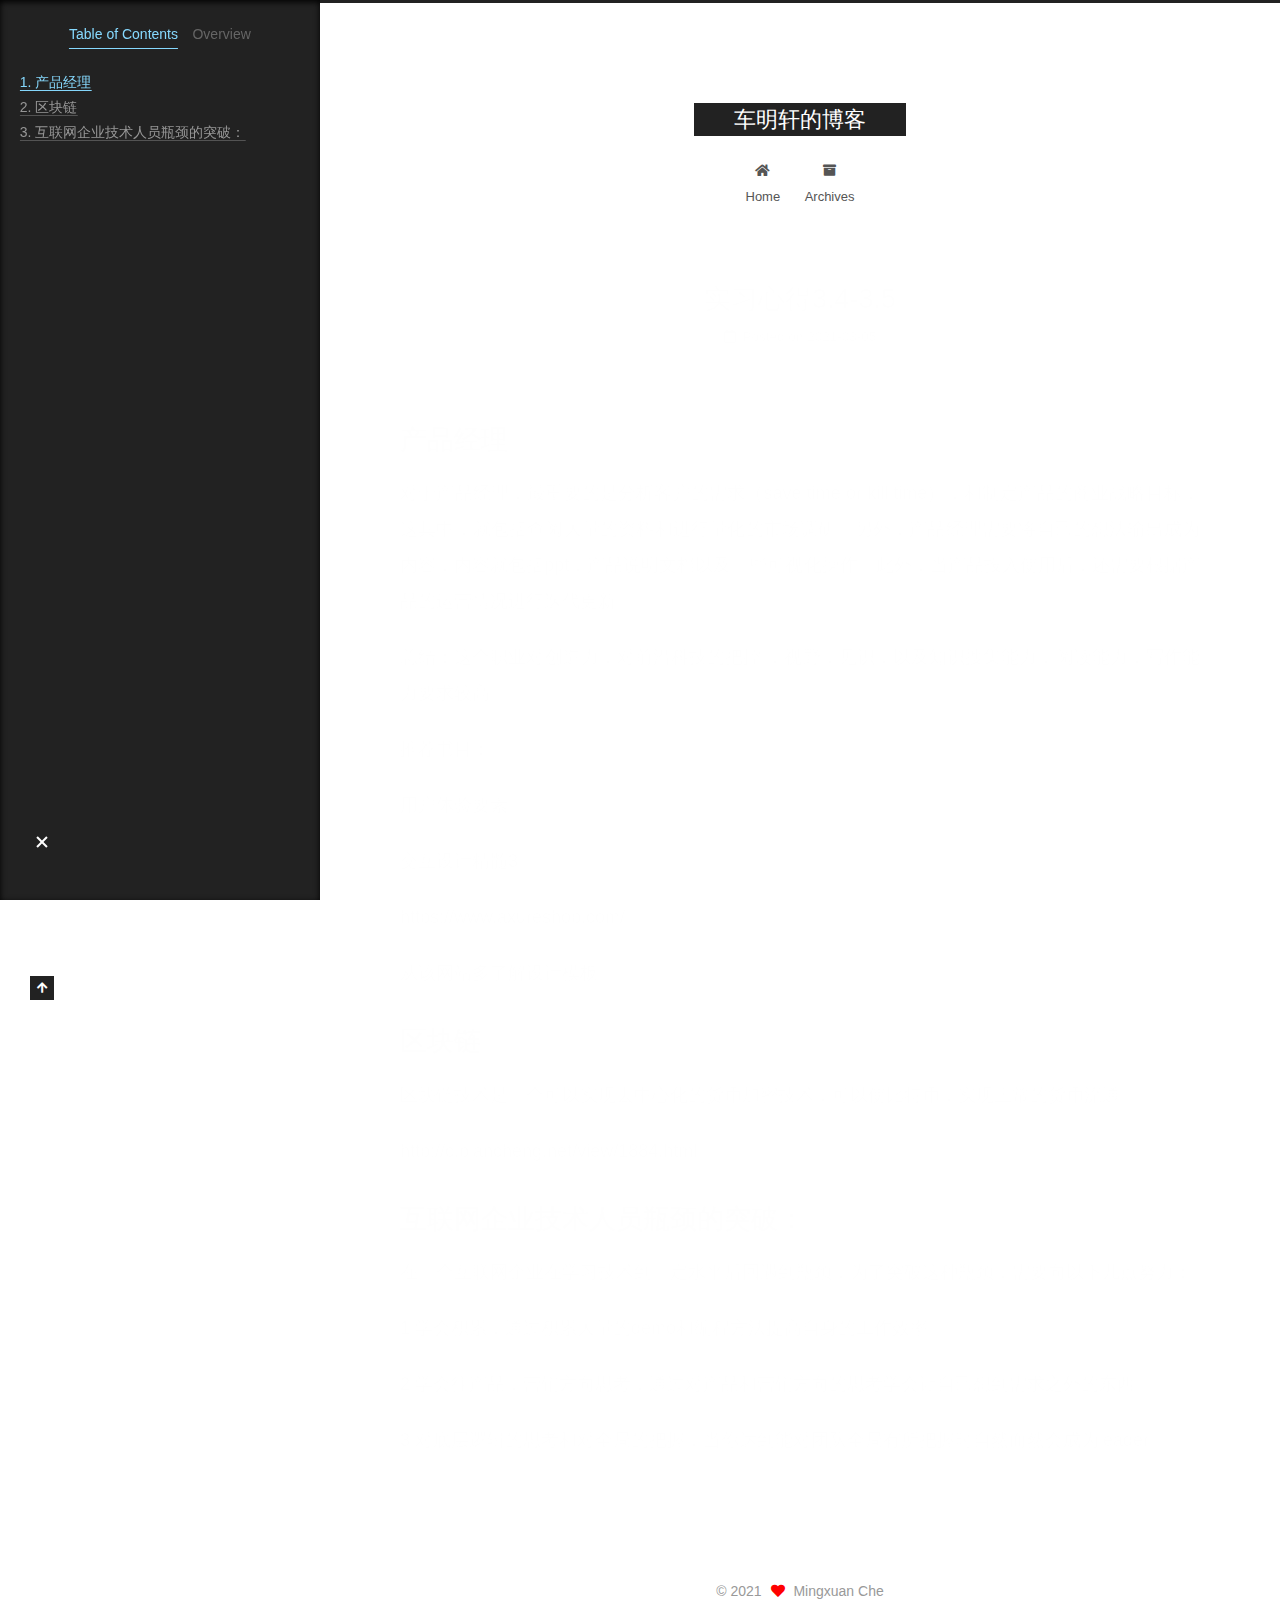
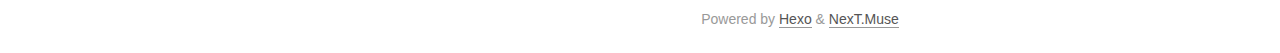
<file: 2021/03/05/实习心得3.4-3.5/index.html>
<!DOCTYPE html>
<html lang="en">
<head>
  <meta charset="UTF-8">
<meta name="viewport" content="width=device-width, initial-scale=1, maximum-scale=2">
<meta name="theme-color" content="#222">
<meta name="generator" content="Hexo 5.4.0">
  <link rel="apple-touch-icon" sizes="180x180" href="/images/apple-touch-icon-next.png">
  <link rel="icon" type="image/png" sizes="32x32" href="/images/favicon-32x32-next.png">
  <link rel="icon" type="image/png" sizes="16x16" href="/images/favicon-16x16-next.png">
  <link rel="mask-icon" href="/images/logo.svg" color="#222">

<link rel="stylesheet" href="/css/main.css">


<link rel="stylesheet" href="/lib/font-awesome/css/all.min.css">

<script id="hexo-configurations">
    var NexT = window.NexT || {};
    var CONFIG = {"hostname":"example.com","root":"/","scheme":"Muse","version":"7.8.0","exturl":false,"sidebar":{"position":"left","display":"post","padding":18,"offset":12,"onmobile":false},"copycode":{"enable":false,"show_result":false,"style":null},"back2top":{"enable":true,"sidebar":false,"scrollpercent":false},"bookmark":{"enable":false,"color":"#222","save":"auto"},"fancybox":false,"mediumzoom":false,"lazyload":false,"pangu":false,"comments":{"style":"tabs","active":null,"storage":true,"lazyload":false,"nav":null},"algolia":{"hits":{"per_page":10},"labels":{"input_placeholder":"Search for Posts","hits_empty":"We didn't find any results for the search: ${query}","hits_stats":"${hits} results found in ${time} ms"}},"localsearch":{"enable":false,"trigger":"auto","top_n_per_article":1,"unescape":false,"preload":false},"motion":{"enable":true,"async":false,"transition":{"post_block":"fadeIn","post_header":"slideDownIn","post_body":"slideDownIn","coll_header":"slideLeftIn","sidebar":"slideUpIn"}}};
  </script>

  <meta name="description" content="产品经理对于产品经理，最重要的是分析客户的需求（save time or kill time），和制定产品的商业战略目标，这其中，就包括查阅大量的资料和进行量化的市场调研。另外，产品经理需要将自己的想法输出成为内容，内容就包括ppt，产品说明文档以及一些可视化操作。此外，当产品投入使用后，还需要根据产品的运营情况进行迭代更新。 总结：这个职业对创造力，对前沿科技的把控 ，视野，见识，以及知识搜集能">
<meta property="og:type" content="article">
<meta property="og:title" content="实习心得3.4-3.5">
<meta property="og:url" content="http://example.com/2021/03/05/%E5%AE%9E%E4%B9%A0%E5%BF%83%E5%BE%973.4-3.5/index.html">
<meta property="og:site_name" content="车明轩的博客">
<meta property="og:description" content="产品经理对于产品经理，最重要的是分析客户的需求（save time or kill time），和制定产品的商业战略目标，这其中，就包括查阅大量的资料和进行量化的市场调研。另外，产品经理需要将自己的想法输出成为内容，内容就包括ppt，产品说明文档以及一些可视化操作。此外，当产品投入使用后，还需要根据产品的运营情况进行迭代更新。 总结：这个职业对创造力，对前沿科技的把控 ，视野，见识，以及知识搜集能">
<meta property="og:locale" content="en_US">
<meta property="article:published_time" content="2021-03-05T06:13:04.000Z">
<meta property="article:modified_time" content="2021-03-05T06:21:15.037Z">
<meta property="article:author" content="Mingxuan Che">
<meta name="twitter:card" content="summary">

<link rel="canonical" href="http://example.com/2021/03/05/%E5%AE%9E%E4%B9%A0%E5%BF%83%E5%BE%973.4-3.5/">


<script id="page-configurations">
  // https://hexo.io/docs/variables.html
  CONFIG.page = {
    sidebar: "",
    isHome : false,
    isPost : true,
    lang   : 'en'
  };
</script>

  <title>实习心得3.4-3.5 | 车明轩的博客</title>
  






  <noscript>
  <style>
  .use-motion .brand,
  .use-motion .menu-item,
  .sidebar-inner,
  .use-motion .post-block,
  .use-motion .pagination,
  .use-motion .comments,
  .use-motion .post-header,
  .use-motion .post-body,
  .use-motion .collection-header { opacity: initial; }

  .use-motion .site-title,
  .use-motion .site-subtitle {
    opacity: initial;
    top: initial;
  }

  .use-motion .logo-line-before i { left: initial; }
  .use-motion .logo-line-after i { right: initial; }
  </style>
</noscript>

</head>

<body itemscope itemtype="http://schema.org/WebPage">
  <div class="container use-motion">
    <div class="headband"></div>

    <header class="header" itemscope itemtype="http://schema.org/WPHeader">
      <div class="header-inner"><div class="site-brand-container">
  <div class="site-nav-toggle">
    <div class="toggle" aria-label="Toggle navigation bar">
      <span class="toggle-line toggle-line-first"></span>
      <span class="toggle-line toggle-line-middle"></span>
      <span class="toggle-line toggle-line-last"></span>
    </div>
  </div>

  <div class="site-meta">

    <a href="/" class="brand" rel="start">
      <span class="logo-line-before"><i></i></span>
      <h1 class="site-title">车明轩的博客</h1>
      <span class="logo-line-after"><i></i></span>
    </a>
  </div>

  <div class="site-nav-right">
    <div class="toggle popup-trigger">
    </div>
  </div>
</div>




<nav class="site-nav">
  <ul id="menu" class="main-menu menu">
        <li class="menu-item menu-item-home">

    <a href="/" rel="section"><i class="fa fa-home fa-fw"></i>Home</a>

  </li>
        <li class="menu-item menu-item-archives">

    <a href="/archives/" rel="section"><i class="fa fa-archive fa-fw"></i>Archives</a>

  </li>
  </ul>
</nav>




</div>
    </header>

    
  <div class="back-to-top">
    <i class="fa fa-arrow-up"></i>
    <span>0%</span>
  </div>


    <main class="main">
      <div class="main-inner">
        <div class="content-wrap">
          

          <div class="content post posts-expand">
            

    
  
  
  <article itemscope itemtype="http://schema.org/Article" class="post-block" lang="en">
    <link itemprop="mainEntityOfPage" href="http://example.com/2021/03/05/%E5%AE%9E%E4%B9%A0%E5%BF%83%E5%BE%973.4-3.5/">

    <span hidden itemprop="author" itemscope itemtype="http://schema.org/Person">
      <meta itemprop="image" content="/images/avatar.gif">
      <meta itemprop="name" content="Mingxuan Che">
      <meta itemprop="description" content="">
    </span>

    <span hidden itemprop="publisher" itemscope itemtype="http://schema.org/Organization">
      <meta itemprop="name" content="车明轩的博客">
    </span>
      <header class="post-header">
        <h1 class="post-title" itemprop="name headline">
          实习心得3.4-3.5
        </h1>

        <div class="post-meta">
            <span class="post-meta-item">
              <span class="post-meta-item-icon">
                <i class="far fa-calendar"></i>
              </span>
              <span class="post-meta-item-text">Posted on</span>
              

              <time title="Created: 2021-03-05 14:13:04 / Modified: 14:21:15" itemprop="dateCreated datePublished" datetime="2021-03-05T14:13:04+08:00">2021-03-05</time>
            </span>

          

        </div>
      </header>

    
    
    
    <div class="post-body" itemprop="articleBody">

      
        <h1 id="产品经理"><a href="#产品经理" class="headerlink" title="产品经理"></a>产品经理</h1><p>对于产品经理，最重要的是分析客户的需求（save time or kill time），和制定产品的商业战略目标，这其中，就包括查阅大量的资料和进行量化的市场调研。另外，产品经理需要将自己的想法输出成为内容，内容就包括ppt，产品说明文档以及一些可视化操作。此外，当产品投入使用后，还需要根据产品的运营情况进行迭代更新。</p>
<p>总结：这个职业对创造力，对前沿科技的把控 ，视野，见识，以及知识搜集能力，阅读能力，写作能力要求较高。</p>
<p>推荐书目：</p>
<p>用户体验要素</p>
<p>交互设计精髓3</p>
<p><a target="_blank" rel="noopener" href="https://www.axureshop.com/">https://www.axureshop.com/</a></p>
<p>从该网站多了解设计模板</p>
<h1 id="区块链"><a href="#区块链" class="headerlink" title="区块链"></a>区块链</h1><p> 区块链技术是一个可以实现去中心化的货币加密技术，可以使比特币，实现正常的货币流通。</p>
<p><a target="_blank" rel="noopener" href="http://c.biancheng.net/view/1884.html">http://c.biancheng.net/view/1884.html</a></p>
<h1 id="互联网企业技术人员瓶颈的突破："><a href="#互联网企业技术人员瓶颈的突破：" class="headerlink" title="互联网企业技术人员瓶颈的突破："></a>互联网企业技术人员瓶颈的突破：</h1><p>在一个互联网企业在学习技术到一定水平后回遇到瓶颈，为了突破这种瓶颈，需要向以下几点努力：</p>
<p>1 学会积累，通过积累大量的demo和编程方法提高自身的工作效率</p>
<p>2 学会往产品，营销方向思考，通过对产品和营销方向的思考学会让自己想到需求之外的东西</p>
<p>3 对底层逻辑的思考和对全局的把握，当你达到能对团队全局有所把握时自然而然会成为leader</p>

    </div>

    
    
    

      <footer class="post-footer">

        


        
      </footer>
    
  </article>
  
  
  



          </div>
          

<script>
  window.addEventListener('tabs:register', () => {
    let { activeClass } = CONFIG.comments;
    if (CONFIG.comments.storage) {
      activeClass = localStorage.getItem('comments_active') || activeClass;
    }
    if (activeClass) {
      let activeTab = document.querySelector(`a[href="#comment-${activeClass}"]`);
      if (activeTab) {
        activeTab.click();
      }
    }
  });
  if (CONFIG.comments.storage) {
    window.addEventListener('tabs:click', event => {
      if (!event.target.matches('.tabs-comment .tab-content .tab-pane')) return;
      let commentClass = event.target.classList[1];
      localStorage.setItem('comments_active', commentClass);
    });
  }
</script>

        </div>
          
  
  <div class="toggle sidebar-toggle">
    <span class="toggle-line toggle-line-first"></span>
    <span class="toggle-line toggle-line-middle"></span>
    <span class="toggle-line toggle-line-last"></span>
  </div>

  <aside class="sidebar">
    <div class="sidebar-inner">

      <ul class="sidebar-nav motion-element">
        <li class="sidebar-nav-toc">
          Table of Contents
        </li>
        <li class="sidebar-nav-overview">
          Overview
        </li>
      </ul>

      <!--noindex-->
      <div class="post-toc-wrap sidebar-panel">
          <div class="post-toc motion-element"><ol class="nav"><li class="nav-item nav-level-1"><a class="nav-link" href="#%E4%BA%A7%E5%93%81%E7%BB%8F%E7%90%86"><span class="nav-number">1.</span> <span class="nav-text">产品经理</span></a></li><li class="nav-item nav-level-1"><a class="nav-link" href="#%E5%8C%BA%E5%9D%97%E9%93%BE"><span class="nav-number">2.</span> <span class="nav-text">区块链</span></a></li><li class="nav-item nav-level-1"><a class="nav-link" href="#%E4%BA%92%E8%81%94%E7%BD%91%E4%BC%81%E4%B8%9A%E6%8A%80%E6%9C%AF%E4%BA%BA%E5%91%98%E7%93%B6%E9%A2%88%E7%9A%84%E7%AA%81%E7%A0%B4%EF%BC%9A"><span class="nav-number">3.</span> <span class="nav-text">互联网企业技术人员瓶颈的突破：</span></a></li></ol></div>
      </div>
      <!--/noindex-->

      <div class="site-overview-wrap sidebar-panel">
        <div class="site-author motion-element" itemprop="author" itemscope itemtype="http://schema.org/Person">
  <p class="site-author-name" itemprop="name">Mingxuan Che</p>
  <div class="site-description" itemprop="description"></div>
</div>
<div class="site-state-wrap motion-element">
  <nav class="site-state">
      <div class="site-state-item site-state-posts">
          <a href="/archives/">
        
          <span class="site-state-item-count">1</span>
          <span class="site-state-item-name">posts</span>
        </a>
      </div>
  </nav>
</div>



      </div>

    </div>
  </aside>
  <div id="sidebar-dimmer"></div>


      </div>
    </main>

    <footer class="footer">
      <div class="footer-inner">
        

        

<div class="copyright">
  
  &copy; 
  <span itemprop="copyrightYear">2021</span>
  <span class="with-love">
    <i class="fa fa-heart"></i>
  </span>
  <span class="author" itemprop="copyrightHolder">Mingxuan Che</span>
</div>
  <div class="powered-by">Powered by <a href="https://hexo.io/" class="theme-link" rel="noopener" target="_blank">Hexo</a> & <a href="https://muse.theme-next.org/" class="theme-link" rel="noopener" target="_blank">NexT.Muse</a>
  </div>

        








      </div>
    </footer>
  </div>

  
  <script src="/lib/anime.min.js"></script>
  <script src="/lib/velocity/velocity.min.js"></script>
  <script src="/lib/velocity/velocity.ui.min.js"></script>

<script src="/js/utils.js"></script>

<script src="/js/motion.js"></script>


<script src="/js/schemes/muse.js"></script>


<script src="/js/next-boot.js"></script>




  















  

  

</body>
</html>
</file>
<file: css/main.css>
:root {
  --body-bg-color: #fff;
  --content-bg-color: #fff;
  --card-bg-color: #f5f5f5;
  --text-color: #555;
  --blockquote-color: #666;
  --link-color: #555;
  --link-hover-color: #222;
  --brand-color: #fff;
  --brand-hover-color: #fff;
  --table-row-odd-bg-color: #f9f9f9;
  --table-row-hover-bg-color: #f5f5f5;
  --menu-item-bg-color: #f5f5f5;
  --btn-default-bg: #222;
  --btn-default-color: #fff;
  --btn-default-border-color: #222;
  --btn-default-hover-bg: #fff;
  --btn-default-hover-color: #222;
  --btn-default-hover-border-color: #222;
}
html {
  line-height: 1.15; /* 1 */
  -webkit-text-size-adjust: 100%; /* 2 */
}
body {
  margin: 0;
}
main {
  display: block;
}
h1 {
  font-size: 2em;
  margin: 0.67em 0;
}
hr {
  box-sizing: content-box; /* 1 */
  height: 0; /* 1 */
  overflow: visible; /* 2 */
}
pre {
  font-family: monospace, monospace; /* 1 */
  font-size: 1em; /* 2 */
}
a {
  background: transparent;
}
abbr[title] {
  border-bottom: none; /* 1 */
  text-decoration: underline; /* 2 */
  text-decoration: underline dotted; /* 2 */
}
b,
strong {
  font-weight: bolder;
}
code,
kbd,
samp {
  font-family: monospace, monospace; /* 1 */
  font-size: 1em; /* 2 */
}
small {
  font-size: 80%;
}
sub,
sup {
  font-size: 75%;
  line-height: 0;
  position: relative;
  vertical-align: baseline;
}
sub {
  bottom: -0.25em;
}
sup {
  top: -0.5em;
}
img {
  border-style: none;
}
button,
input,
optgroup,
select,
textarea {
  font-family: inherit; /* 1 */
  font-size: 100%; /* 1 */
  line-height: 1.15; /* 1 */
  margin: 0; /* 2 */
}
button,
input {
/* 1 */
  overflow: visible;
}
button,
select {
/* 1 */
  text-transform: none;
}
button,
[type='button'],
[type='reset'],
[type='submit'] {
  -webkit-appearance: button;
}
button::-moz-focus-inner,
[type='button']::-moz-focus-inner,
[type='reset']::-moz-focus-inner,
[type='submit']::-moz-focus-inner {
  border-style: none;
  padding: 0;
}
button:-moz-focusring,
[type='button']:-moz-focusring,
[type='reset']:-moz-focusring,
[type='submit']:-moz-focusring {
  outline: 1px dotted ButtonText;
}
fieldset {
  padding: 0.35em 0.75em 0.625em;
}
legend {
  box-sizing: border-box; /* 1 */
  color: inherit; /* 2 */
  display: table; /* 1 */
  max-width: 100%; /* 1 */
  padding: 0; /* 3 */
  white-space: normal; /* 1 */
}
progress {
  vertical-align: baseline;
}
textarea {
  overflow: auto;
}
[type='checkbox'],
[type='radio'] {
  box-sizing: border-box; /* 1 */
  padding: 0; /* 2 */
}
[type='number']::-webkit-inner-spin-button,
[type='number']::-webkit-outer-spin-button {
  height: auto;
}
[type='search'] {
  outline-offset: -2px; /* 2 */
  -webkit-appearance: textfield; /* 1 */
}
[type='search']::-webkit-search-decoration {
  -webkit-appearance: none;
}
::-webkit-file-upload-button {
  font: inherit; /* 2 */
  -webkit-appearance: button; /* 1 */
}
details {
  display: block;
}
summary {
  display: list-item;
}
template {
  display: none;
}
[hidden] {
  display: none;
}
::selection {
  background: #262a30;
  color: #eee;
}
html,
body {
  height: 100%;
}
body {
  background: var(--body-bg-color);
  color: var(--text-color);
  font-family: 'Lato', "PingFang SC", "Microsoft YaHei", sans-serif;
  font-size: 1em;
  line-height: 2;
}
@media (max-width: 991px) {
  body {
    padding-left: 0 !important;
    padding-right: 0 !important;
  }
}
h1,
h2,
h3,
h4,
h5,
h6 {
  font-family: 'Lato', "PingFang SC", "Microsoft YaHei", sans-serif;
  font-weight: bold;
  line-height: 1.5;
  margin: 20px 0 15px;
}
h1 {
  font-size: 1.5em;
}
h2 {
  font-size: 1.375em;
}
h3 {
  font-size: 1.25em;
}
h4 {
  font-size: 1.125em;
}
h5 {
  font-size: 1em;
}
h6 {
  font-size: 0.875em;
}
p {
  margin: 0 0 20px 0;
}
a,
span.exturl {
  border-bottom: 1px solid #999;
  color: var(--link-color);
  outline: 0;
  text-decoration: none;
  overflow-wrap: break-word;
  word-wrap: break-word;
  cursor: pointer;
}
a:hover,
span.exturl:hover {
  border-bottom-color: var(--link-hover-color);
  color: var(--link-hover-color);
}
iframe,
img,
video {
  display: block;
  margin-left: auto;
  margin-right: auto;
  max-width: 100%;
}
hr {
  background-image: repeating-linear-gradient(-45deg, #ddd, #ddd 4px, transparent 4px, transparent 8px);
  border: 0;
  height: 3px;
  margin: 40px 0;
}
blockquote {
  border-left: 4px solid #ddd;
  color: var(--blockquote-color);
  margin: 0;
  padding: 0 15px;
}
blockquote cite::before {
  content: '-';
  padding: 0 5px;
}
dt {
  font-weight: bold;
}
dd {
  margin: 0;
  padding: 0;
}
kbd {
  background-color: #f5f5f5;
  background-image: linear-gradient(#eee, #fff, #eee);
  border: 1px solid #ccc;
  border-radius: 0.2em;
  box-shadow: 0.1em 0.1em 0.2em rgba(0,0,0,0.1);
  color: #555;
  font-family: inherit;
  padding: 0.1em 0.3em;
  white-space: nowrap;
}
.table-container {
  overflow: auto;
}
table {
  border-collapse: collapse;
  border-spacing: 0;
  font-size: 0.875em;
  margin: 0 0 20px 0;
  width: 100%;
}
tbody tr:nth-of-type(odd) {
  background: var(--table-row-odd-bg-color);
}
tbody tr:hover {
  background: var(--table-row-hover-bg-color);
}
caption,
th,
td {
  font-weight: normal;
  padding: 8px;
  vertical-align: middle;
}
th,
td {
  border: 1px solid #ddd;
  border-bottom: 3px solid #ddd;
}
th {
  font-weight: 700;
  padding-bottom: 10px;
}
td {
  border-bottom-width: 1px;
}
.btn {
  background: var(--btn-default-bg);
  border: 2px solid var(--btn-default-border-color);
  border-radius: 0;
  color: var(--btn-default-color);
  display: inline-block;
  font-size: 0.875em;
  line-height: 2;
  padding: 0 20px;
  text-decoration: none;
  transition-property: background-color;
  transition-delay: 0s;
  transition-duration: 0.2s;
  transition-timing-function: ease-in-out;
}
.btn:hover {
  background: var(--btn-default-hover-bg);
  border-color: var(--btn-default-hover-border-color);
  color: var(--btn-default-hover-color);
}
.btn + .btn {
  margin: 0 0 8px 8px;
}
.btn .fa-fw {
  text-align: left;
  width: 1.285714285714286em;
}
.toggle {
  line-height: 0;
}
.toggle .toggle-line {
  background: #fff;
  display: inline-block;
  height: 2px;
  left: 0;
  position: relative;
  top: 0;
  transition: all 0.4s;
  vertical-align: top;
  width: 100%;
}
.toggle .toggle-line:not(:first-child) {
  margin-top: 3px;
}
.toggle.toggle-arrow .toggle-line-first {
  left: 50%;
  top: 2px;
  transform: rotate(45deg);
  width: 50%;
}
.toggle.toggle-arrow .toggle-line-middle {
  left: 2px;
  width: 90%;
}
.toggle.toggle-arrow .toggle-line-last {
  left: 50%;
  top: -2px;
  transform: rotate(-45deg);
  width: 50%;
}
.toggle.toggle-close .toggle-line-first {
  transform: rotate(-45deg);
  top: 5px;
}
.toggle.toggle-close .toggle-line-middle {
  opacity: 0;
}
.toggle.toggle-close .toggle-line-last {
  transform: rotate(45deg);
  top: -5px;
}
.highlight,
pre {
  background: #f7f7f7;
  color: #4d4d4c;
  line-height: 1.6;
  margin: 0 auto 20px;
}
pre,
code {
  font-family: consolas, Menlo, monospace, "PingFang SC", "Microsoft YaHei";
}
code {
  background: #eee;
  border-radius: 3px;
  color: #555;
  padding: 2px 4px;
  overflow-wrap: break-word;
  word-wrap: break-word;
}
.highlight *::selection {
  background: #d6d6d6;
}
.highlight pre {
  border: 0;
  margin: 0;
  padding: 10px 0;
}
.highlight table {
  border: 0;
  margin: 0;
  width: auto;
}
.highlight td {
  border: 0;
  padding: 0;
}
.highlight figcaption {
  background: #eff2f3;
  color: #4d4d4c;
  display: flex;
  font-size: 0.875em;
  justify-content: space-between;
  line-height: 1.2;
  padding: 0.5em;
}
.highlight figcaption a {
  color: #4d4d4c;
}
.highlight figcaption a:hover {
  border-bottom-color: #4d4d4c;
}
.highlight .gutter {
  -moz-user-select: none;
  -ms-user-select: none;
  -webkit-user-select: none;
  user-select: none;
}
.highlight .gutter pre {
  background: #eff2f3;
  color: #869194;
  padding-left: 10px;
  padding-right: 10px;
  text-align: right;
}
.highlight .code pre {
  background: #f7f7f7;
  padding-left: 10px;
  width: 100%;
}
.gist table {
  width: auto;
}
.gist table td {
  border: 0;
}
pre {
  overflow: auto;
  padding: 10px;
}
pre code {
  background: none;
  color: #4d4d4c;
  font-size: 0.875em;
  padding: 0;
  text-shadow: none;
}
pre .deletion {
  background: #fdd;
}
pre .addition {
  background: #dfd;
}
pre .meta {
  color: #eab700;
  -moz-user-select: none;
  -ms-user-select: none;
  -webkit-user-select: none;
  user-select: none;
}
pre .comment {
  color: #8e908c;
}
pre .variable,
pre .attribute,
pre .tag,
pre .name,
pre .regexp,
pre .ruby .constant,
pre .xml .tag .title,
pre .xml .pi,
pre .xml .doctype,
pre .html .doctype,
pre .css .id,
pre .css .class,
pre .css .pseudo {
  color: #c82829;
}
pre .number,
pre .preprocessor,
pre .built_in,
pre .builtin-name,
pre .literal,
pre .params,
pre .constant,
pre .command {
  color: #f5871f;
}
pre .ruby .class .title,
pre .css .rules .attribute,
pre .string,
pre .symbol,
pre .value,
pre .inheritance,
pre .header,
pre .ruby .symbol,
pre .xml .cdata,
pre .special,
pre .formula {
  color: #718c00;
}
pre .title,
pre .css .hexcolor {
  color: #3e999f;
}
pre .function,
pre .python .decorator,
pre .python .title,
pre .ruby .function .title,
pre .ruby .title .keyword,
pre .perl .sub,
pre .javascript .title,
pre .coffeescript .title {
  color: #4271ae;
}
pre .keyword,
pre .javascript .function {
  color: #8959a8;
}
.blockquote-center {
  border-left: none;
  margin: 40px 0;
  padding: 0;
  position: relative;
  text-align: center;
}
.blockquote-center .fa {
  display: block;
  opacity: 0.6;
  position: absolute;
  width: 100%;
}
.blockquote-center .fa-quote-left {
  border-top: 1px solid #ccc;
  text-align: left;
  top: -20px;
}
.blockquote-center .fa-quote-right {
  border-bottom: 1px solid #ccc;
  text-align: right;
  bottom: -20px;
}
.blockquote-center p,
.blockquote-center div {
  text-align: center;
}
.post-body .group-picture img {
  margin: 0 auto;
  padding: 0 3px;
}
.group-picture-row {
  margin-bottom: 6px;
  overflow: hidden;
}
.group-picture-column {
  float: left;
  margin-bottom: 10px;
}
.post-body .label {
  color: #555;
  display: inline;
  padding: 0 2px;
}
.post-body .label.default {
  background: #f0f0f0;
}
.post-body .label.primary {
  background: #efe6f7;
}
.post-body .label.info {
  background: #e5f2f8;
}
.post-body .label.success {
  background: #e7f4e9;
}
.post-body .label.warning {
  background: #fcf6e1;
}
.post-body .label.danger {
  background: #fae8eb;
}
.post-body .tabs {
  margin-bottom: 20px;
}
.post-body .tabs,
.tabs-comment {
  display: block;
  padding-top: 10px;
  position: relative;
}
.post-body .tabs ul.nav-tabs,
.tabs-comment ul.nav-tabs {
  display: flex;
  flex-wrap: wrap;
  margin: 0;
  margin-bottom: -1px;
  padding: 0;
}
@media (max-width: 413px) {
  .post-body .tabs ul.nav-tabs,
  .tabs-comment ul.nav-tabs {
    display: block;
    margin-bottom: 5px;
  }
}
.post-body .tabs ul.nav-tabs li.tab,
.tabs-comment ul.nav-tabs li.tab {
  border-bottom: 1px solid #ddd;
  border-left: 1px solid transparent;
  border-right: 1px solid transparent;
  border-top: 3px solid transparent;
  flex-grow: 1;
  list-style-type: none;
  border-radius: 0 0 0 0;
}
@media (max-width: 413px) {
  .post-body .tabs ul.nav-tabs li.tab,
  .tabs-comment ul.nav-tabs li.tab {
    border-bottom: 1px solid transparent;
    border-left: 3px solid transparent;
    border-right: 1px solid transparent;
    border-top: 1px solid transparent;
  }
}
@media (max-width: 413px) {
  .post-body .tabs ul.nav-tabs li.tab,
  .tabs-comment ul.nav-tabs li.tab {
    border-radius: 0;
  }
}
.post-body .tabs ul.nav-tabs li.tab a,
.tabs-comment ul.nav-tabs li.tab a {
  border-bottom: initial;
  display: block;
  line-height: 1.8;
  outline: 0;
  padding: 0.25em 0.75em;
  text-align: center;
  transition-delay: 0s;
  transition-duration: 0.2s;
  transition-timing-function: ease-out;
}
.post-body .tabs ul.nav-tabs li.tab a i,
.tabs-comment ul.nav-tabs li.tab a i {
  width: 1.285714285714286em;
}
.post-body .tabs ul.nav-tabs li.tab.active,
.tabs-comment ul.nav-tabs li.tab.active {
  border-bottom: 1px solid transparent;
  border-left: 1px solid #ddd;
  border-right: 1px solid #ddd;
  border-top: 3px solid #fc6423;
}
@media (max-width: 413px) {
  .post-body .tabs ul.nav-tabs li.tab.active,
  .tabs-comment ul.nav-tabs li.tab.active {
    border-bottom: 1px solid #ddd;
    border-left: 3px solid #fc6423;
    border-right: 1px solid #ddd;
    border-top: 1px solid #ddd;
  }
}
.post-body .tabs ul.nav-tabs li.tab.active a,
.tabs-comment ul.nav-tabs li.tab.active a {
  color: var(--link-color);
  cursor: default;
}
.post-body .tabs .tab-content .tab-pane,
.tabs-comment .tab-content .tab-pane {
  border: 1px solid #ddd;
  border-top: 0;
  padding: 20px 20px 0 20px;
  border-radius: 0;
}
.post-body .tabs .tab-content .tab-pane:not(.active),
.tabs-comment .tab-content .tab-pane:not(.active) {
  display: none;
}
.post-body .tabs .tab-content .tab-pane.active,
.tabs-comment .tab-content .tab-pane.active {
  display: block;
}
.post-body .tabs .tab-content .tab-pane.active:nth-of-type(1),
.tabs-comment .tab-content .tab-pane.active:nth-of-type(1) {
  border-radius: 0 0 0 0;
}
@media (max-width: 413px) {
  .post-body .tabs .tab-content .tab-pane.active:nth-of-type(1),
  .tabs-comment .tab-content .tab-pane.active:nth-of-type(1) {
    border-radius: 0;
  }
}
.post-body .note {
  border-radius: 3px;
  margin-bottom: 20px;
  padding: 1em;
  position: relative;
  border: 1px solid #eee;
  border-left-width: 5px;
}
.post-body .note h2,
.post-body .note h3,
.post-body .note h4,
.post-body .note h5,
.post-body .note h6 {
  margin-top: 0;
  border-bottom: initial;
  margin-bottom: 0;
  padding-top: 0;
}
.post-body .note p:first-child,
.post-body .note ul:first-child,
.post-body .note ol:first-child,
.post-body .note table:first-child,
.post-body .note pre:first-child,
.post-body .note blockquote:first-child,
.post-body .note img:first-child {
  margin-top: 0;
}
.post-body .note p:last-child,
.post-body .note ul:last-child,
.post-body .note ol:last-child,
.post-body .note table:last-child,
.post-body .note pre:last-child,
.post-body .note blockquote:last-child,
.post-body .note img:last-child {
  margin-bottom: 0;
}
.post-body .note.default {
  border-left-color: #777;
}
.post-body .note.default h2,
.post-body .note.default h3,
.post-body .note.default h4,
.post-body .note.default h5,
.post-body .note.default h6 {
  color: #777;
}
.post-body .note.primary {
  border-left-color: #6f42c1;
}
.post-body .note.primary h2,
.post-body .note.primary h3,
.post-body .note.primary h4,
.post-body .note.primary h5,
.post-body .note.primary h6 {
  color: #6f42c1;
}
.post-body .note.info {
  border-left-color: #428bca;
}
.post-body .note.info h2,
.post-body .note.info h3,
.post-body .note.info h4,
.post-body .note.info h5,
.post-body .note.info h6 {
  color: #428bca;
}
.post-body .note.success {
  border-left-color: #5cb85c;
}
.post-body .note.success h2,
.post-body .note.success h3,
.post-body .note.success h4,
.post-body .note.success h5,
.post-body .note.success h6 {
  color: #5cb85c;
}
.post-body .note.warning {
  border-left-color: #f0ad4e;
}
.post-body .note.warning h2,
.post-body .note.warning h3,
.post-body .note.warning h4,
.post-body .note.warning h5,
.post-body .note.warning h6 {
  color: #f0ad4e;
}
.post-body .note.danger {
  border-left-color: #d9534f;
}
.post-body .note.danger h2,
.post-body .note.danger h3,
.post-body .note.danger h4,
.post-body .note.danger h5,
.post-body .note.danger h6 {
  color: #d9534f;
}
.pagination .prev,
.pagination .next,
.pagination .page-number,
.pagination .space {
  display: inline-block;
  margin: 0 10px;
  padding: 0 11px;
  position: relative;
  top: -1px;
}
@media (max-width: 767px) {
  .pagination .prev,
  .pagination .next,
  .pagination .page-number,
  .pagination .space {
    margin: 0 5px;
  }
}
.pagination {
  border-top: 1px solid #eee;
  margin: 120px 0 0;
  text-align: center;
}
.pagination .prev,
.pagination .next,
.pagination .page-number {
  border-bottom: 0;
  border-top: 1px solid #eee;
  transition-property: border-color;
  transition-delay: 0s;
  transition-duration: 0.2s;
  transition-timing-function: ease-in-out;
}
.pagination .prev:hover,
.pagination .next:hover,
.pagination .page-number:hover {
  border-top-color: #222;
}
.pagination .space {
  margin: 0;
  padding: 0;
}
.pagination .prev {
  margin-left: 0;
}
.pagination .next {
  margin-right: 0;
}
.pagination .page-number.current {
  background: #ccc;
  border-top-color: #ccc;
  color: #fff;
}
@media (max-width: 767px) {
  .pagination {
    border-top: none;
  }
  .pagination .prev,
  .pagination .next,
  .pagination .page-number {
    border-bottom: 1px solid #eee;
    border-top: 0;
    margin-bottom: 10px;
    padding: 0 10px;
  }
  .pagination .prev:hover,
  .pagination .next:hover,
  .pagination .page-number:hover {
    border-bottom-color: #222;
  }
}
.comments {
  margin-top: 60px;
  overflow: hidden;
}
.comment-button-group {
  display: flex;
  flex-wrap: wrap-reverse;
  justify-content: center;
  margin: 1em 0;
}
.comment-button-group .comment-button {
  margin: 0.1em 0.2em;
}
.comment-button-group .comment-button.active {
  background: var(--btn-default-hover-bg);
  border-color: var(--btn-default-hover-border-color);
  color: var(--btn-default-hover-color);
}
.comment-position {
  display: none;
}
.comment-position.active {
  display: block;
}
.tabs-comment {
  background: var(--content-bg-color);
  margin-top: 4em;
  padding-top: 0;
}
.tabs-comment .comments {
  border: 0;
  box-shadow: none;
  margin-top: 0;
  padding-top: 0;
}
.container {
  min-height: 100%;
  position: relative;
}
.main-inner {
  margin: 0 auto;
  width: 700px;
}
@media (min-width: 1200px) {
  .main-inner {
    width: 800px;
  }
}
@media (min-width: 1600px) {
  .main-inner {
    width: 900px;
  }
}
@media (max-width: 767px) {
  .content-wrap {
    padding: 0 20px;
  }
}
.header {
  background: transparent;
}
.header-inner {
  margin: 0 auto;
  width: 700px;
}
@media (min-width: 1200px) {
  .header-inner {
    width: 800px;
  }
}
@media (min-width: 1600px) {
  .header-inner {
    width: 900px;
  }
}
.site-brand-container {
  display: flex;
  flex-shrink: 0;
  padding: 0 10px;
}
.headband {
  background: #222;
  height: 3px;
}
.site-meta {
  flex-grow: 1;
  text-align: center;
}
@media (max-width: 767px) {
  .site-meta {
    text-align: center;
  }
}
.brand {
  border-bottom: none;
  color: var(--brand-color);
  display: inline-block;
  line-height: 1.375em;
  padding: 0 40px;
  position: relative;
}
.brand:hover {
  color: var(--brand-hover-color);
}
.site-title {
  font-family: 'Lato', "PingFang SC", "Microsoft YaHei", sans-serif;
  font-size: 1.375em;
  font-weight: normal;
  margin: 0;
}
.site-subtitle {
  color: #999;
  font-size: 0.8125em;
  margin: 10px 0;
}
.use-motion .brand {
  opacity: 0;
}
.use-motion .site-title,
.use-motion .site-subtitle,
.use-motion .custom-logo-image {
  opacity: 0;
  position: relative;
  top: -10px;
}
.site-nav-toggle,
.site-nav-right {
  display: none;
}
@media (max-width: 767px) {
  .site-nav-toggle,
  .site-nav-right {
    display: flex;
    flex-direction: column;
    justify-content: center;
  }
}
.site-nav-toggle .toggle,
.site-nav-right .toggle {
  color: var(--text-color);
  padding: 10px;
  width: 22px;
}
.site-nav-toggle .toggle .toggle-line,
.site-nav-right .toggle .toggle-line {
  background: var(--text-color);
  border-radius: 1px;
}
.site-nav {
  display: block;
}
@media (max-width: 767px) {
  .site-nav {
    clear: both;
    display: none;
  }
}
.site-nav.site-nav-on {
  display: block;
}
.menu {
  margin-top: 20px;
  padding-left: 0;
  text-align: center;
}
.menu-item {
  display: inline-block;
  list-style: none;
  margin: 0 10px;
}
@media (max-width: 767px) {
  .menu-item {
    display: block;
    margin-top: 10px;
  }
  .menu-item.menu-item-search {
    display: none;
  }
}
.menu-item a,
.menu-item span.exturl {
  border-bottom: 0;
  display: block;
  font-size: 0.8125em;
  transition-property: border-color;
  transition-delay: 0s;
  transition-duration: 0.2s;
  transition-timing-function: ease-in-out;
}
@media (hover: none) {
  .menu-item a:hover,
  .menu-item span.exturl:hover {
    border-bottom-color: transparent !important;
  }
}
.menu-item .fa,
.menu-item .fab,
.menu-item .far,
.menu-item .fas {
  margin-right: 8px;
}
.menu-item .badge {
  display: inline-block;
  font-weight: bold;
  line-height: 1;
  margin-left: 0.35em;
  margin-top: 0.35em;
  text-align: center;
  white-space: nowrap;
}
@media (max-width: 767px) {
  .menu-item .badge {
    float: right;
    margin-left: 0;
  }
}
.menu-item-active a,
.menu .menu-item a:hover,
.menu .menu-item span.exturl:hover {
  background: var(--menu-item-bg-color);
}
.use-motion .menu-item {
  opacity: 0;
}
.sidebar {
  background: #222;
  bottom: 0;
  box-shadow: inset 0 2px 6px #000;
  position: fixed;
  top: 0;
}
@media (max-width: 991px) {
  .sidebar {
    display: none;
  }
}
.sidebar-inner {
  color: #999;
  padding: 18px 10px;
  text-align: center;
}
.cc-license {
  margin-top: 10px;
  text-align: center;
}
.cc-license .cc-opacity {
  border-bottom: none;
  opacity: 0.7;
}
.cc-license .cc-opacity:hover {
  opacity: 0.9;
}
.cc-license img {
  display: inline-block;
}
.site-author-image {
  border: 2px solid #333;
  display: block;
  margin: 0 auto;
  max-width: 96px;
  padding: 2px;
}
.site-author-name {
  color: #f5f5f5;
  font-weight: normal;
  margin: 5px 0 0;
  text-align: center;
}
.site-description {
  color: #999;
  font-size: 1em;
  margin-top: 5px;
  text-align: center;
}
.links-of-author {
  margin-top: 15px;
}
.links-of-author a,
.links-of-author span.exturl {
  border-bottom-color: #555;
  display: inline-block;
  font-size: 0.8125em;
  margin-bottom: 10px;
  margin-right: 10px;
  vertical-align: middle;
}
.links-of-author a::before,
.links-of-author span.exturl::before {
  background: #ff58bd;
  border-radius: 50%;
  content: ' ';
  display: inline-block;
  height: 4px;
  margin-right: 3px;
  vertical-align: middle;
  width: 4px;
}
.sidebar-button {
  margin-top: 15px;
}
.sidebar-button a {
  border: 1px solid #fc6423;
  border-radius: 4px;
  color: #fc6423;
  display: inline-block;
  padding: 0 15px;
}
.sidebar-button a .fa,
.sidebar-button a .fab,
.sidebar-button a .far,
.sidebar-button a .fas {
  margin-right: 5px;
}
.sidebar-button a:hover {
  background: #fc6423;
  border: 1px solid #fc6423;
  color: #fff;
}
.sidebar-button a:hover .fa,
.sidebar-button a:hover .fab,
.sidebar-button a:hover .far,
.sidebar-button a:hover .fas {
  color: #fff;
}
.links-of-blogroll {
  font-size: 0.8125em;
  margin-top: 10px;
}
.links-of-blogroll-title {
  font-size: 0.875em;
  font-weight: 600;
  margin-top: 0;
}
.links-of-blogroll-list {
  list-style: none;
  margin: 0;
  padding: 0;
}
#sidebar-dimmer {
  display: none;
}
@media (max-width: 767px) {
  #sidebar-dimmer {
    background: #000;
    display: block;
    height: 100%;
    left: 100%;
    opacity: 0;
    position: fixed;
    top: 0;
    width: 100%;
    z-index: 1100;
  }
  .sidebar-active + #sidebar-dimmer {
    opacity: 0.7;
    transform: translateX(-100%);
    transition: opacity 0.5s;
  }
}
.sidebar-nav {
  margin: 0;
  padding-bottom: 20px;
  padding-left: 0;
}
.sidebar-nav li {
  border-bottom: 1px solid transparent;
  color: #666;
  cursor: pointer;
  display: inline-block;
  font-size: 0.875em;
}
.sidebar-nav li.sidebar-nav-overview {
  margin-left: 10px;
}
.sidebar-nav li:hover {
  color: #f5f5f5;
}
.sidebar-nav .sidebar-nav-active {
  border-bottom-color: #87daff;
  color: #87daff;
}
.sidebar-nav .sidebar-nav-active:hover {
  color: #87daff;
}
.sidebar-panel {
  display: none;
  overflow-x: hidden;
  overflow-y: auto;
}
.sidebar-panel-active {
  display: block;
}
.sidebar-toggle {
  background: #222;
  bottom: 45px;
  cursor: pointer;
  height: 14px;
  left: 30px;
  padding: 5px;
  position: fixed;
  width: 14px;
  z-index: 1300;
}
@media (max-width: 991px) {
  .sidebar-toggle {
    left: 20px;
    opacity: 0.8;
    display: none;
  }
}
.sidebar-toggle:hover .toggle-line {
  background: #87daff;
}
.post-toc {
  font-size: 0.875em;
}
.post-toc ol {
  list-style: none;
  margin: 0;
  padding: 0 2px 5px 10px;
  text-align: left;
}
.post-toc ol > ol {
  padding-left: 0;
}
.post-toc ol a {
  transition-property: all;
  transition-delay: 0s;
  transition-duration: 0.2s;
  transition-timing-function: ease-in-out;
}
.post-toc .nav-item {
  line-height: 1.8;
  overflow: hidden;
  text-overflow: ellipsis;
  white-space: nowrap;
}
.post-toc .nav .nav-child {
  display: none;
}
.post-toc .nav .active > .nav-child {
  display: block;
}
.post-toc .nav .active-current > .nav-child {
  display: block;
}
.post-toc .nav .active-current > .nav-child > .nav-item {
  display: block;
}
.post-toc .nav .active > a {
  border-bottom-color: #87daff;
  color: #87daff;
}
.post-toc .nav .active-current > a {
  color: #87daff;
}
.post-toc .nav .active-current > a:hover {
  color: #87daff;
}
.site-state {
  display: flex;
  justify-content: center;
  line-height: 1.4;
  margin-top: 10px;
  overflow: hidden;
  text-align: center;
  white-space: nowrap;
}
.site-state-item {
  padding: 0 15px;
}
.site-state-item:not(:first-child) {
  border-left: 1px solid #333;
}
.site-state-item a {
  border-bottom: none;
}
.site-state-item-count {
  display: block;
  font-size: 1.25em;
  font-weight: 600;
  text-align: center;
}
.site-state-item-name {
  color: inherit;
  font-size: 0.875em;
}
.footer {
  color: #999;
  font-size: 0.875em;
  padding: 20px 0;
}
.footer.footer-fixed {
  bottom: 0;
  left: 0;
  position: absolute;
  right: 0;
}
.footer-inner {
  box-sizing: border-box;
  margin: 0 auto;
  text-align: center;
  width: 700px;
}
@media (min-width: 1200px) {
  .footer-inner {
    width: 800px;
  }
}
@media (min-width: 1600px) {
  .footer-inner {
    width: 900px;
  }
}
.languages {
  display: inline-block;
  font-size: 1.125em;
  position: relative;
}
.languages .lang-select-label span {
  margin: 0 0.5em;
}
.languages .lang-select {
  height: 100%;
  left: 0;
  opacity: 0;
  position: absolute;
  top: 0;
  width: 100%;
}
.with-love {
  color: #ff0000;
  display: inline-block;
  margin: 0 5px;
}
.powered-by,
.theme-info {
  display: inline-block;
}
@-moz-keyframes iconAnimate {
  0%, 100% {
    transform: scale(1);
  }
  10%, 30% {
    transform: scale(0.9);
  }
  20%, 40%, 60%, 80% {
    transform: scale(1.1);
  }
  50%, 70% {
    transform: scale(1.1);
  }
}
@-webkit-keyframes iconAnimate {
  0%, 100% {
    transform: scale(1);
  }
  10%, 30% {
    transform: scale(0.9);
  }
  20%, 40%, 60%, 80% {
    transform: scale(1.1);
  }
  50%, 70% {
    transform: scale(1.1);
  }
}
@-o-keyframes iconAnimate {
  0%, 100% {
    transform: scale(1);
  }
  10%, 30% {
    transform: scale(0.9);
  }
  20%, 40%, 60%, 80% {
    transform: scale(1.1);
  }
  50%, 70% {
    transform: scale(1.1);
  }
}
@keyframes iconAnimate {
  0%, 100% {
    transform: scale(1);
  }
  10%, 30% {
    transform: scale(0.9);
  }
  20%, 40%, 60%, 80% {
    transform: scale(1.1);
  }
  50%, 70% {
    transform: scale(1.1);
  }
}
.back-to-top {
  font-size: 12px;
  text-align: center;
  transition-delay: 0s;
  transition-duration: 0.2s;
  transition-timing-function: ease-in-out;
}
.back-to-top {
  background: #222;
  bottom: -100px;
  box-sizing: border-box;
  color: #fff;
  cursor: pointer;
  left: 30px;
  opacity: 1;
  padding: 0 6px;
  position: fixed;
  transition-property: bottom;
  z-index: 1300;
  width: 24px;
}
.back-to-top span {
  display: none;
}
.back-to-top:hover {
  color: #87daff;
}
.back-to-top.back-to-top-on {
  bottom: 19px;
}
@media (max-width: 991px) {
  .back-to-top {
    left: 20px;
    opacity: 0.8;
  }
}
.post-body {
  font-family: 'Lato', "PingFang SC", "Microsoft YaHei", sans-serif;
  overflow-wrap: break-word;
  word-wrap: break-word;
}
@media (min-width: 1200px) {
  .post-body {
    font-size: 1.125em;
  }
}
.post-body .exturl .fa {
  font-size: 0.875em;
  margin-left: 4px;
}
.post-body .image-caption,
.post-body .figure .caption {
  color: #999;
  font-size: 0.875em;
  font-weight: bold;
  line-height: 1;
  margin: -20px auto 15px;
  text-align: center;
}
.post-sticky-flag {
  display: inline-block;
  transform: rotate(30deg);
}
.post-button {
  margin-top: 40px;
  text-align: center;
}
.use-motion .post-block,
.use-motion .pagination,
.use-motion .comments {
  opacity: 0;
}
.use-motion .post-header {
  opacity: 0;
}
.use-motion .post-body {
  opacity: 0;
}
.use-motion .collection-header {
  opacity: 0;
}
.posts-collapse {
  margin-left: 35px;
  position: relative;
}
@media (max-width: 767px) {
  .posts-collapse {
    margin-left: 0px;
    margin-right: 0px;
  }
}
.posts-collapse .collection-title {
  font-size: 1.125em;
  position: relative;
}
.posts-collapse .collection-title::before {
  background: #999;
  border: 1px solid #fff;
  border-radius: 50%;
  content: ' ';
  height: 10px;
  left: 0;
  margin-left: -6px;
  margin-top: -4px;
  position: absolute;
  top: 50%;
  width: 10px;
}
.posts-collapse .collection-year {
  font-size: 1.5em;
  font-weight: bold;
  margin: 60px 0;
  position: relative;
}
.posts-collapse .collection-year::before {
  background: #bbb;
  border-radius: 50%;
  content: ' ';
  height: 8px;
  left: 0;
  margin-left: -4px;
  margin-top: -4px;
  position: absolute;
  top: 50%;
  width: 8px;
}
.posts-collapse .collection-header {
  display: block;
  margin: 0 0 0 20px;
}
.posts-collapse .collection-header small {
  color: #bbb;
  margin-left: 5px;
}
.posts-collapse .post-header {
  border-bottom: 1px dashed #ccc;
  margin: 30px 0;
  padding-left: 15px;
  position: relative;
  transition-property: border;
  transition-delay: 0s;
  transition-duration: 0.2s;
  transition-timing-function: ease-in-out;
}
.posts-collapse .post-header::before {
  background: #bbb;
  border: 1px solid #fff;
  border-radius: 50%;
  content: ' ';
  height: 6px;
  left: 0;
  margin-left: -4px;
  position: absolute;
  top: 0.75em;
  transition-property: background;
  width: 6px;
  transition-delay: 0s;
  transition-duration: 0.2s;
  transition-timing-function: ease-in-out;
}
.posts-collapse .post-header:hover {
  border-bottom-color: #666;
}
.posts-collapse .post-header:hover::before {
  background: #222;
}
.posts-collapse .post-meta {
  display: inline;
  font-size: 0.75em;
  margin-right: 10px;
}
.posts-collapse .post-title {
  display: inline;
}
.posts-collapse .post-title a,
.posts-collapse .post-title span.exturl {
  border-bottom: none;
  color: var(--link-color);
}
.posts-collapse .post-title .fa-external-link-alt {
  font-size: 0.875em;
  margin-left: 5px;
}
.posts-collapse::before {
  background: #f5f5f5;
  content: ' ';
  height: 100%;
  left: 0;
  margin-left: -2px;
  position: absolute;
  top: 1.25em;
  width: 4px;
}
.post-eof {
  background: #ccc;
  height: 1px;
  margin: 80px auto 60px;
  text-align: center;
  width: 8%;
}
.post-block:last-of-type .post-eof {
  display: none;
}
.content {
  padding-top: 40px;
}
@media (min-width: 992px) {
  .post-body {
    text-align: justify;
  }
}
@media (max-width: 991px) {
  .post-body {
    text-align: justify;
  }
}
.post-body h1,
.post-body h2,
.post-body h3,
.post-body h4,
.post-body h5,
.post-body h6 {
  padding-top: 10px;
}
.post-body h1 .header-anchor,
.post-body h2 .header-anchor,
.post-body h3 .header-anchor,
.post-body h4 .header-anchor,
.post-body h5 .header-anchor,
.post-body h6 .header-anchor {
  border-bottom-style: none;
  color: #ccc;
  float: right;
  margin-left: 10px;
  visibility: hidden;
}
.post-body h1 .header-anchor:hover,
.post-body h2 .header-anchor:hover,
.post-body h3 .header-anchor:hover,
.post-body h4 .header-anchor:hover,
.post-body h5 .header-anchor:hover,
.post-body h6 .header-anchor:hover {
  color: inherit;
}
.post-body h1:hover .header-anchor,
.post-body h2:hover .header-anchor,
.post-body h3:hover .header-anchor,
.post-body h4:hover .header-anchor,
.post-body h5:hover .header-anchor,
.post-body h6:hover .header-anchor {
  visibility: visible;
}
.post-body iframe,
.post-body img,
.post-body video {
  margin-bottom: 20px;
}
.post-body .video-container {
  height: 0;
  margin-bottom: 20px;
  overflow: hidden;
  padding-top: 75%;
  position: relative;
  width: 100%;
}
.post-body .video-container iframe,
.post-body .video-container object,
.post-body .video-container embed {
  height: 100%;
  left: 0;
  margin: 0;
  position: absolute;
  top: 0;
  width: 100%;
}
.post-gallery {
  align-items: center;
  display: grid;
  grid-gap: 10px;
  grid-template-columns: 1fr 1fr 1fr;
  margin-bottom: 20px;
}
@media (max-width: 767px) {
  .post-gallery {
    grid-template-columns: 1fr 1fr;
  }
}
.post-gallery a {
  border: 0;
}
.post-gallery img {
  margin: 0;
}
.posts-expand .post-header {
  font-size: 1.125em;
}
.posts-expand .post-title {
  font-size: 1.5em;
  font-weight: normal;
  margin: initial;
  text-align: center;
  overflow-wrap: break-word;
  word-wrap: break-word;
}
.posts-expand .post-title-link {
  border-bottom: none;
  color: var(--link-color);
  display: inline-block;
  position: relative;
  vertical-align: top;
}
.posts-expand .post-title-link::before {
  background: var(--link-color);
  bottom: 0;
  content: '';
  height: 2px;
  left: 0;
  position: absolute;
  transform: scaleX(0);
  visibility: hidden;
  width: 100%;
  transition-delay: 0s;
  transition-duration: 0.2s;
  transition-timing-function: ease-in-out;
}
.posts-expand .post-title-link:hover::before {
  transform: scaleX(1);
  visibility: visible;
}
.posts-expand .post-title-link .fa-external-link-alt {
  font-size: 0.875em;
  margin-left: 5px;
}
.posts-expand .post-meta {
  color: #999;
  font-family: 'Lato', "PingFang SC", "Microsoft YaHei", sans-serif;
  font-size: 0.75em;
  margin: 3px 0 60px 0;
  text-align: center;
}
.posts-expand .post-meta .post-description {
  font-size: 0.875em;
  margin-top: 2px;
}
.posts-expand .post-meta time {
  border-bottom: 1px dashed #999;
  cursor: pointer;
}
.post-meta .post-meta-item + .post-meta-item::before {
  content: '|';
  margin: 0 0.5em;
}
.post-meta-divider {
  margin: 0 0.5em;
}
.post-meta-item-icon {
  margin-right: 3px;
}
@media (max-width: 991px) {
  .post-meta-item-icon {
    display: inline-block;
  }
}
@media (max-width: 991px) {
  .post-meta-item-text {
    display: none;
  }
}
.post-nav {
  border-top: 1px solid #eee;
  display: flex;
  justify-content: space-between;
  margin-top: 15px;
  padding: 10px 5px 0;
}
.post-nav-item {
  flex: 1;
}
.post-nav-item a {
  border-bottom: none;
  display: block;
  font-size: 0.875em;
  line-height: 1.6;
  position: relative;
}
.post-nav-item a:active {
  top: 2px;
}
.post-nav-item .fa {
  font-size: 0.75em;
}
.post-nav-item:first-child {
  margin-right: 15px;
}
.post-nav-item:first-child .fa {
  margin-right: 5px;
}
.post-nav-item:last-child {
  margin-left: 15px;
  text-align: right;
}
.post-nav-item:last-child .fa {
  margin-left: 5px;
}
.rtl.post-body p,
.rtl.post-body a,
.rtl.post-body h1,
.rtl.post-body h2,
.rtl.post-body h3,
.rtl.post-body h4,
.rtl.post-body h5,
.rtl.post-body h6,
.rtl.post-body li,
.rtl.post-body ul,
.rtl.post-body ol {
  direction: rtl;
  font-family: UKIJ Ekran;
}
.rtl.post-title {
  font-family: UKIJ Ekran;
}
.post-tags {
  margin-top: 40px;
  text-align: center;
}
.post-tags a {
  display: inline-block;
  font-size: 0.8125em;
}
.post-tags a:not(:last-child) {
  margin-right: 10px;
}
.post-widgets {
  border-top: 1px solid #eee;
  margin-top: 15px;
  text-align: center;
}
.wp_rating {
  height: 20px;
  line-height: 20px;
  margin-top: 10px;
  padding-top: 6px;
  text-align: center;
}
.social-like {
  display: flex;
  font-size: 0.875em;
  justify-content: center;
  text-align: center;
}
.reward-container {
  margin: 20px auto;
  padding: 10px 0;
  text-align: center;
  width: 90%;
}
.reward-container button {
  background: transparent;
  border: 1px solid #fc6423;
  border-radius: 0;
  color: #fc6423;
  cursor: pointer;
  line-height: 2;
  outline: 0;
  padding: 0 15px;
  vertical-align: text-top;
}
.reward-container button:hover {
  background: #fc6423;
  border: 1px solid transparent;
  color: #fa9366;
}
#qr {
  padding-top: 20px;
}
#qr a {
  border: 0;
}
#qr img {
  display: inline-block;
  margin: 0.8em 2em 0 2em;
  max-width: 100%;
  width: 180px;
}
#qr p {
  text-align: center;
}
.category-all-page .category-all-title {
  text-align: center;
}
.category-all-page .category-all {
  margin-top: 20px;
}
.category-all-page .category-list {
  list-style: none;
  margin: 0;
  padding: 0;
}
.category-all-page .category-list-item {
  margin: 5px 10px;
}
.category-all-page .category-list-count {
  color: #bbb;
}
.category-all-page .category-list-count::before {
  content: ' (';
  display: inline;
}
.category-all-page .category-list-count::after {
  content: ') ';
  display: inline;
}
.category-all-page .category-list-child {
  padding-left: 10px;
}
.event-list {
  padding: 0;
}
.event-list hr {
  background: #222;
  margin: 20px 0 45px 0;
}
.event-list hr::after {
  background: #222;
  color: #fff;
  content: 'NOW';
  display: inline-block;
  font-weight: bold;
  padding: 0 5px;
  text-align: right;
}
.event-list .event {
  background: #222;
  margin: 20px 0;
  min-height: 40px;
  padding: 15px 0 15px 10px;
}
.event-list .event .event-summary {
  color: #fff;
  margin: 0;
  padding-bottom: 3px;
}
.event-list .event .event-summary::before {
  animation: dot-flash 1s alternate infinite ease-in-out;
  color: #fff;
  content: '\f111';
  display: inline-block;
  font-size: 10px;
  margin-right: 25px;
  vertical-align: middle;
  font-family: 'Font Awesome 5 Free';
  font-weight: 900;
}
.event-list .event .event-relative-time {
  color: #bbb;
  display: inline-block;
  font-size: 12px;
  font-weight: normal;
  padding-left: 12px;
}
.event-list .event .event-details {
  color: #fff;
  display: block;
  line-height: 18px;
  margin-left: 56px;
  padding-bottom: 6px;
  padding-top: 3px;
  text-indent: -24px;
}
.event-list .event .event-details::before {
  color: #fff;
  display: inline-block;
  margin-right: 9px;
  text-align: center;
  text-indent: 0;
  width: 14px;
  font-family: 'Font Awesome 5 Free';
  font-weight: 900;
}
.event-list .event .event-details.event-location::before {
  content: '\f041';
}
.event-list .event .event-details.event-duration::before {
  content: '\f017';
}
.event-list .event-past {
  background: #f5f5f5;
}
.event-list .event-past .event-summary,
.event-list .event-past .event-details {
  color: #bbb;
  opacity: 0.9;
}
.event-list .event-past .event-summary::before,
.event-list .event-past .event-details::before {
  animation: none;
  color: #bbb;
}
@-moz-keyframes dot-flash {
  from {
    opacity: 1;
    transform: scale(1);
  }
  to {
    opacity: 0;
    transform: scale(0.8);
  }
}
@-webkit-keyframes dot-flash {
  from {
    opacity: 1;
    transform: scale(1);
  }
  to {
    opacity: 0;
    transform: scale(0.8);
  }
}
@-o-keyframes dot-flash {
  from {
    opacity: 1;
    transform: scale(1);
  }
  to {
    opacity: 0;
    transform: scale(0.8);
  }
}
@keyframes dot-flash {
  from {
    opacity: 1;
    transform: scale(1);
  }
  to {
    opacity: 0;
    transform: scale(0.8);
  }
}
ul.breadcrumb {
  font-size: 0.75em;
  list-style: none;
  margin: 1em 0;
  padding: 0 2em;
  text-align: center;
}
ul.breadcrumb li {
  display: inline;
}
ul.breadcrumb li + li::before {
  content: '/\00a0';
  font-weight: normal;
  padding: 0.5em;
}
ul.breadcrumb li + li:last-child {
  font-weight: bold;
}
.tag-cloud {
  text-align: center;
}
.tag-cloud a {
  display: inline-block;
  margin: 10px;
}
.tag-cloud a:hover {
  color: var(--link-hover-color) !important;
}
@media (max-width: 767px) {
  .header-inner,
  .main-inner,
  .footer-inner {
    width: auto;
  }
}
.header-inner {
  padding-top: 100px;
}
@media (max-width: 767px) {
  .header-inner {
    padding-top: 50px;
  }
}
.main-inner {
  padding-bottom: 60px;
}
.content {
  padding-top: 70px;
}
@media (max-width: 767px) {
  .content {
    padding-top: 35px;
  }
}
embed {
  display: block;
  margin: 0 auto 25px auto;
}
.custom-logo .site-meta-headline {
  text-align: center;
}
.custom-logo .site-title {
  color: #222;
  margin: 10px auto 0;
}
.custom-logo .site-title a {
  border: 0;
}
.custom-logo-image {
  background: #fff;
  margin: 0 auto;
  max-width: 150px;
  padding: 5px;
}
.brand {
  background: var(--btn-default-bg);
}
@media (max-width: 767px) {
  .site-nav {
    border-bottom: 1px solid #ddd;
    border-top: 1px solid #ddd;
    left: 0;
    margin: 0;
    padding: 0;
    width: 100%;
  }
}
@media (max-width: 767px) {
  .menu {
    text-align: left;
  }
}
.menu-item-active a,
.menu .menu-item a:hover,
.menu .menu-item span.exturl:hover {
  background: transparent;
  border-bottom: 1px solid var(--link-hover-color) !important;
}
@media (max-width: 767px) {
  .menu-item-active a,
  .menu .menu-item a:hover,
  .menu .menu-item span.exturl:hover {
    border-bottom: 1px dotted #ddd !important;
  }
}
@media (max-width: 767px) {
  .menu .menu-item {
    margin: 0 10px;
  }
}
.menu .menu-item a,
.menu .menu-item span.exturl {
  border-bottom: 1px solid transparent;
}
@media (max-width: 767px) {
  .menu .menu-item a,
  .menu .menu-item span.exturl {
    padding: 5px 10px;
  }
}
@media (min-width: 768px) {
  .menu .menu-item .fa,
  .menu .menu-item .fab,
  .menu .menu-item .far,
  .menu .menu-item .fas {
    display: block;
    line-height: 2;
    margin-right: 0;
    width: 100%;
  }
}
.menu .menu-item .badge {
  background: #eee;
  padding: 1px 4px;
}
.sub-menu {
  margin: 10px 0;
}
.sub-menu .menu-item {
  display: inline-block;
}
.sidebar {
  left: -320px;
}
.sidebar.sidebar-active {
  left: 0;
}
.sidebar {
  width: 320px;
  z-index: 1200;
  transition-delay: 0s;
  transition-duration: 0.2s;
  transition-timing-function: ease-out;
}
.sidebar a,
.sidebar span.exturl {
  border-bottom-color: #555;
  color: #999;
}
.sidebar a:hover,
.sidebar span.exturl:hover {
  border-bottom-color: #eee;
  color: #eee;
}
.links-of-blogroll-item {
  padding: 2px 10px;
}
.links-of-blogroll-item a,
.links-of-blogroll-item span.exturl {
  box-sizing: border-box;
  display: inline-block;
  max-width: 280px;
  overflow: hidden;
  text-overflow: ellipsis;
  white-space: nowrap;
}
</file>
